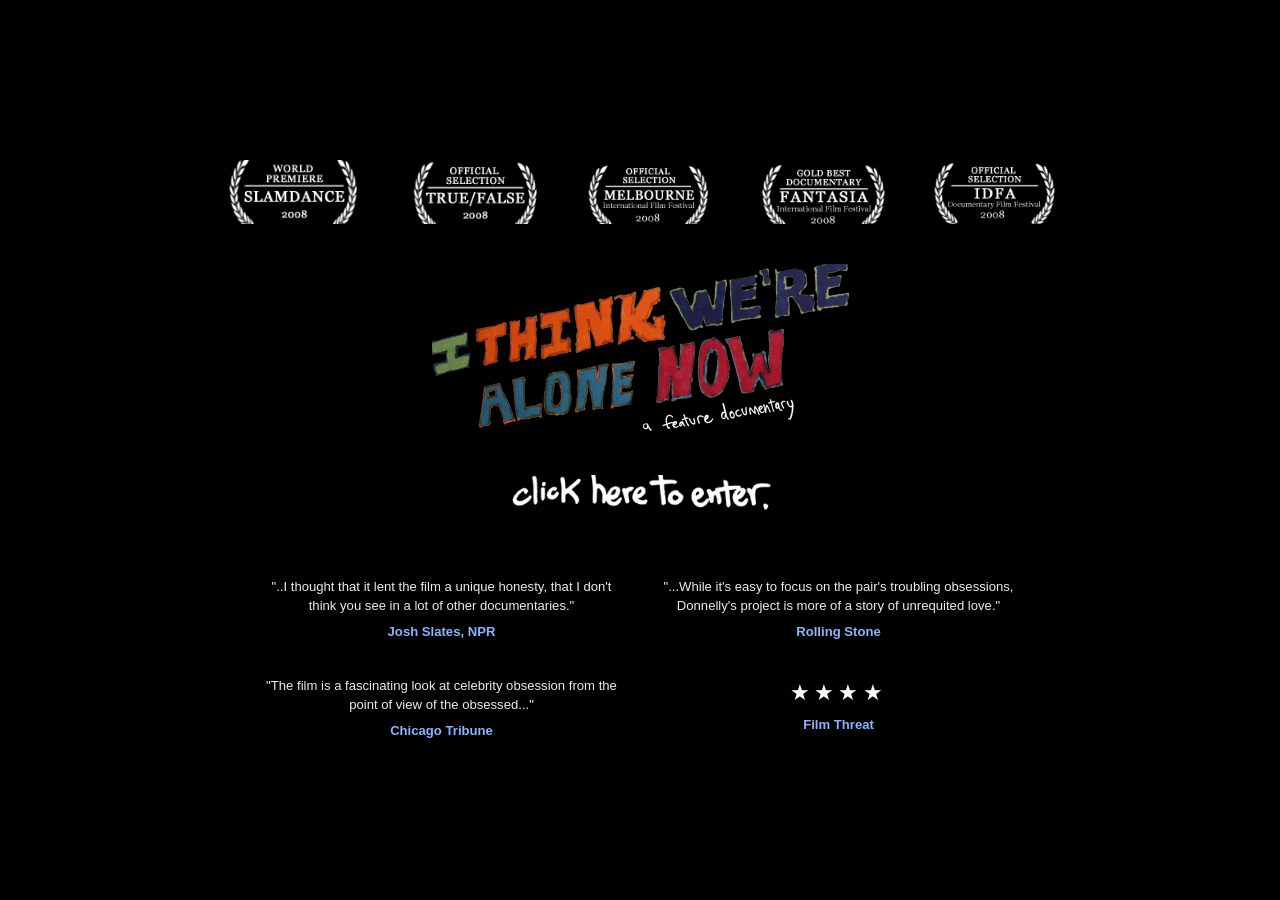
<file: index.html>
<html>
<head>
    <meta name="viewport" content="width=device-width, initial-scale=1" />
<title>I Think We're Alone Now Documentary</title>
<meta http-equiv="Content-Type" content="text/html; charset=iso-8859-1">
<meta name="keywords" content="movie, documentary, tiffany, pop, singer, stalker, obsession">
    <link href="css/responsive.css" media="screen" rel="Stylesheet" type="text/css" />
    <style>
      /* Splash page: rebuilt as a responsive stack so it reads well on any
         screen — awards across the top, logo in the middle, reviews at the
         bottom. The laurel and logo graphics are sliced from the original
         splash image; reviews are set as live text. */
      html, body { margin: 0; padding: 0; }
      body.splash {
        background: #000;
        color: #fff;
        font-family: Verdana, Geneva, Arial, Helvetica, sans-serif;
        min-height: 100vh;
        min-height: 100dvh;
        display: flex;
        flex-direction: column;
        align-items: center;
        justify-content: center;
        padding: clamp(24px, 5vw, 56px) 16px;
        box-sizing: border-box;
      }
      .splash-inner {
        width: 100%;
        max-width: 960px;
        display: flex;
        flex-direction: column;
        align-items: center;
        gap: clamp(22px, 4.5vh, 48px);
      }
      /* Awards — horizontal row across the top */
      .awards {
        display: flex;
        flex-wrap: wrap;
        justify-content: center;
        align-items: center;
        gap: clamp(8px, 1.6vw, 16px);
      }
      .awards img { height: clamp(50px, 6.2vw, 64px); width: auto; }
      /* Logo */
      .logo { display: block; line-height: 0; }
      .logo img { width: 100%; max-width: 440px; height: auto; }
      /* Enter call-to-action */
      .enter { display: block; line-height: 0; transition: opacity .15s ease; }
      .enter:hover { opacity: .8; }
      .enter img { width: 100%; max-width: 300px; height: auto; }
      /* Reviews — set as live text at the bottom */
      .reviews {
        display: grid;
        grid-template-columns: repeat(2, minmax(0, 1fr));
        gap: clamp(16px, 3vw, 34px);
        width: 100%;
        max-width: 760px;
      }
      .reviews blockquote {
        margin: 0;
        font-size: .82rem;
        line-height: 1.5;
        color: #ececec;
        text-align: center;
      }
      .reviews .stars { font-size: 1.4rem; letter-spacing: .18em; color: #fff; }
      .reviews cite {
        display: block;
        margin-top: .45em;
        font-style: normal;
        font-weight: bold;
        color: #8ab4ff;
      }
      @media (max-width: 560px) {
        /* Keep all five awards in a single horizontal row across the top */
        .awards { flex-wrap: nowrap; gap: 5px; }
        .awards img { height: auto; width: calc((100% - 20px) / 5); }
        .reviews { grid-template-columns: 1fr; max-width: 420px; gap: 20px; }
      }
    </style>
</head>
<body class="splash" bgcolor="#000000">
<div class="splash-inner">

  <div class="awards">
    <img src="images/splash/award1_slamdance.png" alt="World Premiere — Slamdance 2008" />
    <img src="images/splash/award2_truefalse.png" alt="Official Selection — True/False 2008" />
    <img src="images/splash/award3_melbourne.png" alt="Official Selection — Melbourne International Film Festival 2008" />
    <img src="images/splash/award4_fantasia.png" alt="Gold Best Documentary — Fantasia International Film Festival 2008" />
    <img src="images/splash/award5_idfa.png" alt="Official Selection — IDFA Documentary Film Festival 2008" />
  </div>

  <a class="logo" href="news.html"><img src="images/splash/logo.png" alt="I Think We're Alone Now — a feature documentary" /></a>

  <a class="enter" href="news.html"><img src="images/splash/enter.png" alt="Click here to enter" /></a>

  <div class="reviews">
    <blockquote>"..I thought that it lent the film a unique honesty, that I don't think you see in a lot of other documentaries."<cite>Josh Slates, NPR</cite></blockquote>
    <blockquote>"...While it's easy to focus on the pair's troubling obsessions, Donnelly's project is more of a story of unrequited love."<cite>Rolling Stone</cite></blockquote>
    <blockquote>"The film is a fascinating look at celebrity obsession from the point of view of the obsessed..."<cite>Chicago Tribune</cite></blockquote>
    <blockquote><span class="stars">&#9733;&#9733;&#9733;&#9733;</span><cite>Film Threat</cite></blockquote>
  </div>

</div>
</body>
</html>
</file>
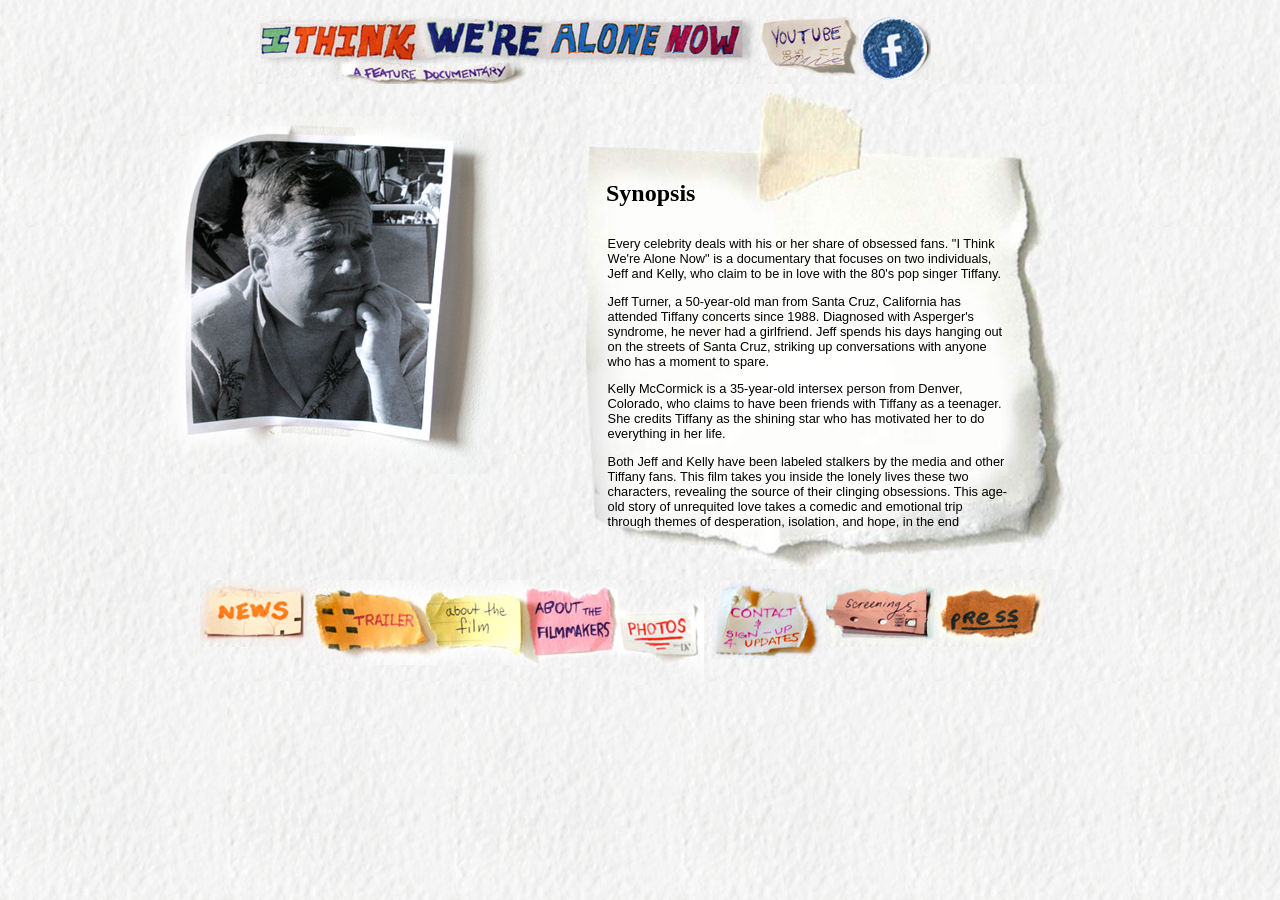
<file: aboutfilm.htm>
<!DOCTYPE html
PUBLIC "-//W3C//DTD XHTML 1.0 Strict//EN" 
"http://www.w3.org/TR/xhtml1/DTD/xhtml1-strict.dtd">
<html xmlns="http://www.w3.org/1999/xhtml" xml:lang="en" lang="en">
  <head>
    <meta name="viewport" content="width=device-width, initial-scale=1" />
    <link href="css/base.css" media="screen" rel="Stylesheet" type="text/css" />
    <title>I Think We're Alone Now - A feature Documentary</title>
      <link href="css/responsive.css" media="screen" rel="Stylesheet" type="text/css" />
</head>
 	
<body>
<h1>I Think We're Alone Now - a Feature Documentary</h1>
<ul id="social">
  <li><a href="http://youtube.com/itwanfilm" id="youtube">youtube</a></li>
  <li><a href="http://www.facebook.com/pages/I-THINK-WERE-ALONE-NOW/84271856124?ref=ts" id="myspace">myspace</a></li></ul>
<div id="left">
<img src="images/about.jpg" alt="about" width="339" height="358" />
</div>
<div id="right">

<h2>Synopsis</h2>
<div id="scroll">
<p>
Every celebrity deals with his or her share of obsessed fans. "I Think We're Alone Now" is a documentary that focuses on two individuals, Jeff and Kelly, who claim to be in love with the 80's pop singer Tiffany. </p>
<p>Jeff Turner, a 50-year-old man from Santa Cruz, California has attended Tiffany concerts since 1988. Diagnosed with Asperger's syndrome, he never had a girlfriend. Jeff spends his days hanging out on the streets of Santa Cruz, striking up conversations with anyone who has a moment to spare. </p>
    <p>Kelly McCormick is a 35-year-old intersex person from Denver, Colorado, 
      who claims to have been friends with Tiffany as a teenager. She credits 
      Tiffany as the shining star who has motivated her to do everything in her 
      life. </p>
<p>Both Jeff and Kelly have been labeled stalkers by the media and other Tiffany fans. This film takes you inside the lonely lives these two characters, revealing the source of their clinging obsessions. This age-old story of unrequited love takes a comedic and emotional trip through themes of desperation, isolation, and hope, in the end showing that having something, or someone, to believe in can be more powerful than anything reality has to offer. </p>

</div>
</div>

<div id="navcontainer">
<ul id="navlist">
<li><a href="news.html" class="news" >News</a></li>
<li><a href="trailer.htm" class="trailer">Trailer</a></li>
<li><a href="aboutfilm.htm" class="aboutfilm">About the Film</a></li>
<li><a href="aboutmakers.htm" class="aboutmakers">About The Filmmakers</a></li>
<li><a href="photos.htm" class="photos">Photos</a></li>
<li><a href="updates.htm" class="updates">Sign up for Updates</a></li>
<li><a href="screenings.htm" class="screenings">Screenings</a></li>
<li><a href="press.htm" class="press">Press</a></li>
</ul></div>



</body>

</html>
</file>
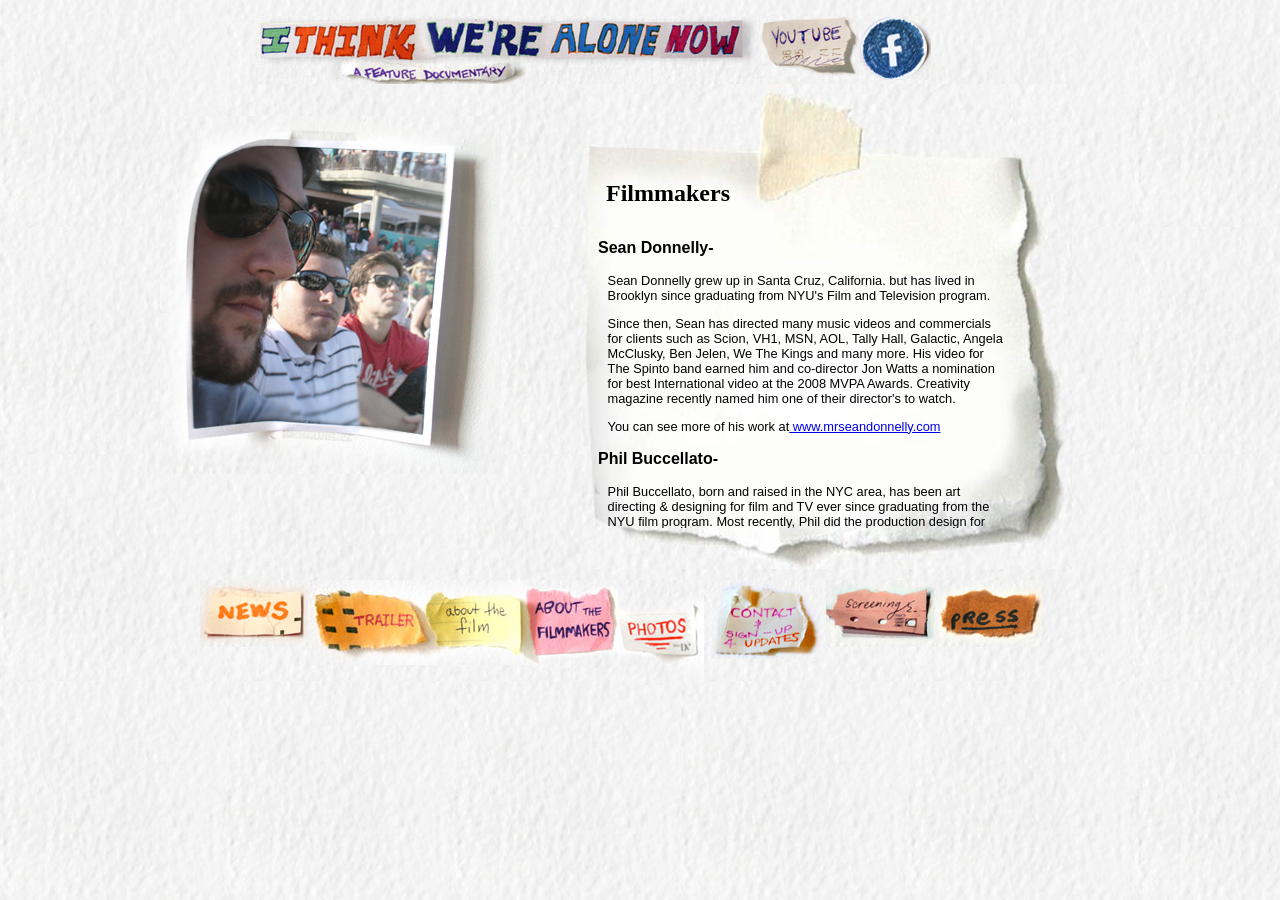
<file: aboutmakers.htm>
<!DOCTYPE html
PUBLIC "-//W3C//DTD XHTML 1.0 Strict//EN" 
"http://www.w3.org/TR/xhtml1/DTD/xhtml1-strict.dtd">
<html xmlns="http://www.w3.org/1999/xhtml" xml:lang="en" lang="en">
  <head>
    <meta name="viewport" content="width=device-width, initial-scale=1" />
    <link href="css/base.css" media="screen" rel="Stylesheet" type="text/css" />
    <title>I Think We're Alone Now - A feature Documentary</title>
      <link href="css/responsive.css" media="screen" rel="Stylesheet" type="text/css" />
</head>
 	
<body>
<h1>I Think We're Alone Now - a Feature Documentary</h1>
<ul id="social">
  <li><a href="http://youtube.com/itwanfilm" id="youtube">youtube</a></li>
  <li><a href="http://www.facebook.com/pages/I-THINK-WERE-ALONE-NOW/84271856124?ref=ts" id="myspace">myspace</a></li></ul>
<div id="left">
<img src="images/filmmakers.jpg" alt="Film Makers" width="339" height="358" />
</div>
<div id="right">
<h2>Filmmakers</h2>
<div id="scroll"><p></p>
<h3>Sean Donnelly-</h3>
<p>
Sean Donnelly grew up in Santa Cruz, California. but has lived in Brooklyn since graduating from NYU's Film and Television program. </p>
<p>Since then, Sean has directed many music videos and commercials for clients such as Scion, VH1, MSN, AOL, Tally Hall, Galactic, Angela McClusky, Ben Jelen, We The Kings and many more. His video for The Spinto band earned him and co-director Jon Watts a nomination for best International video at the 2008 MVPA Awards. Creativity magazine recently named him one of their director's to watch.</p>
<p>You can see more of his work at<a href="http://www.mrseandonnelly.com" target="http://www.mrseandonnelly.com"> www.mrseandonnelly.com</a></p>
<h3>Phil Buccellato-</h3>
<p>
Phil Buccellato, born and raised in the NYC area, has been art directing & designing for
film and TV ever since graduating from the NYU film program. Most recently, Phil did the production design for several music videos, a documentary feature
about musician Arthur Russell, and a Serbian feature film featuring Cyndi
Lauper. Additionally he has also worked in the art department for such films as Wes Anderson's, Darjeeling Limited,
and Charlie Kaufman's, Synecdoche New York. Phil worked under
designer Mark Friedberg on both of these films.</p>
<p>
Phil also runs a small multimedia production company based out of NYC,
called Greener Media. It is through <a href="http://www.greenermedia.com" target="http://www.greenermedia.com">Greener Media</a>, where Phil works on
various documentary projects. This past September 2007, a feature doc
that Phil shot for director Jon Fletcher, won best documentary at the
Boston Film Festival.</p>


<h3>Jordy Cohen-</h3>
<p>
Jordy Cohen, AKA "Breezy Jordy" is originally from Santa Cruz, CA.
It is in Santa Cruz where Jordy met Sean Donnelly in 1995. Ever since
8th grade, Jordy and Sean have been collaborating on film projects to
this day.</p>
<p>
He currently resides in San Francisco where he works at a law firm
while DJ'ing on the side.</p>

<h3>Credits</h3>
<dt>Director</dt> <dd>Sean Donnelly</dd>

<dt>Producers</dt>  <dd>Sean Donnelly, Jordy Cohen, & Phil Buccellato</dd>

<dt>Cinematography</dt>  <dd>Phil Buccellato</dd>

<dt>Additional camera</dt> 
    <dd>Eugene Park, Sean Donnelly, Jordy Cohen and Ariel Schulman</dd>

<dt>Sound</dt>  <dd>Charlie Tighe</dd>

<dt>Editors</dt>  <dd>Sean Donnelly & Phil Buccellato</dd>

<dt>Assistant editor</dt><dd> Dave Reaves</dd>

<dt>Music</dt>  
    <dd>Alessandro Minoli, Dan Wholey, Malcolm Francis, Cyrus Shahmir, Calvin 
      Lam, Palo Colorado, Josh Neumann, Sean Bones</dd>

<dd>Music Clearance Popular Beat Combo / AKMP</dd>





</div>
</div>

<div id="navcontainer">
<ul id="navlist">
<li><a href="news.html" class="news" >News</a></li>
<li><a href="trailer.htm" class="trailer">Trailer</a></li>
<li><a href="aboutfilm.htm" class="aboutfilm">About the Film</a></li>
<li><a href="aboutmakers.htm" class="aboutmakers">About The Filmmakers</a></li>
<li><a href="photos.htm" class="photos">Photos</a></li>
<li><a href="updates.htm" class="updates">Sign up for Updates</a></li>
<li><a href="screenings.htm" class="screenings">Screenings</a></li>
<li><a href="press.htm" class="press">Press</a></li>
</ul></div>



</body>

</html>
</file>
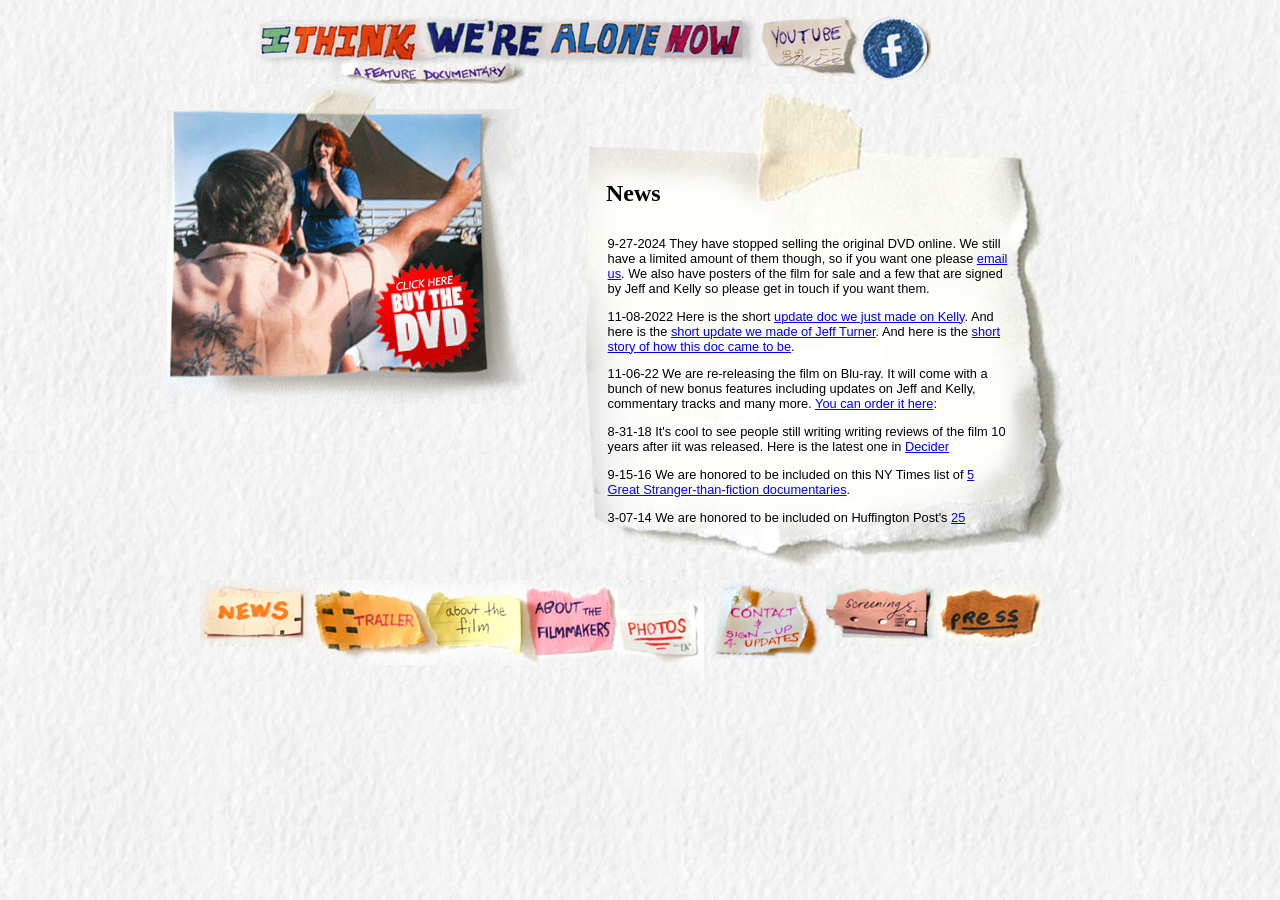
<file: news.html>
<!DOCTYPE html
PUBLIC "-//W3C//DTD XHTML 1.0 Strict//EN" 
"http://www.w3.org/TR/xhtml1/DTD/xhtml1-strict.dtd">
<html xmlns="http://www.w3.org/1999/xhtml" xml:lang="en" lang="en">
  <head>
    <meta name="viewport" content="width=device-width, initial-scale=1" />
    <link href="css/base.css" media="screen" rel="Stylesheet" type="text/css" />
    <title>I Think We're Alone Now - A feature Documentary</title>
      <link href="css/responsive.css" media="screen" rel="Stylesheet" type="text/css" />
</head>
 	
<body>
<h1><a href="index.html">I Think We're Alone Now - a Feature Documentary</a></h1>
<ul id="social">
  <li><a href="http://youtube.com/itwanfilm" target="http://youtube.com/itwanfilm" id="youtube">youtube</a></li>
  <li><a href="http://www.facebook.com/pages/I-THINK-WERE-ALONE-NOW/84271856124?ref=ts" target="http://www.myspace.com/ithinkwerealonenow" id="myspace">myspace</a></li>
</ul>
<div id="social">
<li><a href="https://vinegarsyndrome.com/products/i-think-were-alone-now" target="https://vinegarsyndrome.com/products/i-think-were-alone-now" id="buydvd">buydvd</a></li>
</div>
<div id="right">
  <h2>News</h2>
  <div id="scroll">
   
    <p>9-27-2024 They have stopped selling the original DVD online. We still have a limited amount of them though, so if you want one please <a href="mailto:support@awesomeandmodest.com">email us</a>. We also have posters of the film for sale and a few  that are signed by Jeff and Kelly so please get in touch if you want them.&nbsp; &nbsp; &nbsp; &nbsp; &nbsp; &nbsp; &nbsp; &nbsp; &nbsp;&nbsp;</p>
    <p>11-08-2022 Here is the short <a href="https://youtu.be/MPd8vl0YFkU" target="https://youtu.be/MPd8vl0YFkU">update doc we just made on Kelly</a>. And here is the <a href="https://www.youtube.com/watch?v=sDd3c4tQntc&t=137s&ab_channel=DurtySean">short update we made of Jeff Turner</a>. And here is the <a href="https://www.youtube.com/watch?v=_GmUJ4Vj8xE&t=20s&ab_channel=DurtySean">short story of how this doc came to be</a>.</p>
<p>11-06-22 We are re-releasing the film on Blu-ray. It will come with a bunch of new bonus features including updates on Jeff and Kelly, commentary tracks and many more. <a href="https://vinegarsyndrome.com/products/i-think-were-alone-now?variant=40430488977450&fbclid=IwAR2GaoQOwbdGudHM1TjvD9yds6DelRWcWwx2Ipv9Is6kPSORPo2f1Sgzx7s" target="https://vinegarsyndrome.com/products/i-think-were-alone-now?variant=40430488977450&fbclid=IwAR2GaoQOwbdGudHM1TjvD9yds6DelRWcWwx2Ipv9Is6kPSORPo2f1Sgzx7s">You can order it here</a>:</p>
    <p>8-31-18 It's cool to see people still writing writing reviews of the film 10 years after iit was released. Here is the latest one in <a href="https://decider.com/2018/08/31/i-think-were-alone-now-documentary-review/">Decider</a></p>
   <p>9-15-16 We are honored to be included on this NY Times list of <a href="https://www.nytimes.com/2016/09/15/t-magazine/entertainment/high-maintenance-katja-blichfeld-ben-sinclair-favorite-documentaries.html;">5 Great Stranger-than-fiction documentaries</a>. </p>
	   <p>3-07-14 We are honored to be included on Huffington Post's <a href="https://www.huffingtonpost.com/2014/02/18/art-documentaries-netflix_n_4809419.html">25 Documentarires Every Arts and Culture Lover Needs to Watch Right Now </a></p>
  
  
  	<p>7-30-11 We do not update this site too often these days. <a href="http://www.facebook.com/home.php?#!/pages/I-THINK-WERE-ALONE-NOW/84271856124" target="https://www.facebook.com/itwanfilm/">Please &quot;Like&quot; our Facebook page</a> if you want to be kept up to date. </p>
 	<p>7-26-11 Sean and Phil made a <a href="http://www.vimeo.com/26589739" target="http://www.vimeo.com/26589739">music video starring Preston B Nichols for Dan Wholey</a>. </p>
  	<p>7-23-11 Jeff was the star of a<a href="http://vimeo.com/26423701" target="http://vimeo.com/26423701"> music video for The Teddybears featuring Cee-lo and The B52's</a>, directed by Zach Shields.</p>
  	<p>1-19-11 Watch <a href="http://www.youtube.com/watch?v=MZ_exrakTbs&amp;feature=player_embedded" target="http://www.youtube.com/watch?v=MZ_exrakTbs&amp;feature=player_embedded">Jeff turner promote the release of the DVD here</a>. The DVD is no longer available at most places online, but we have some of them still so if you want to order one, send me an email. </p>
     	<p>1-03-11 Rich at <a href="http://fourfour.typepad.com/fourfour/2011/01/neglected-in-10-the-i-think-were-alone-now-commentaries.html#more" target="http://fourfour.typepad.com/fourfour/2011/01/neglected-in-10-the-i-think-were-alone-now-commentaries.html#more">the Four Four blog just reviewed Jeff and Kelly's commentary tracks</a> from the DVD. </p>
        <p>12-07-10 We've recently been featured on <a href="http://twitter.com/davenavarro6767/status/6646957430804480" target="http://twitter.com/davenavarro6767/status/6646957430804480">Dave Navarro's Twitter</a>, <a href="http://itunes.apple.com/us/podcast/uhh-yeah-dude/id124043755" target="http://itunes.apple.com/us/podcast/uhh-yeah-dude/id124043755">The uhh yeah dude podcast</a>,<a href="http://podcasts.gunaxin.com/the-gunaxin-show-episode-42/75293" target="http://podcasts.gunaxin.com/the-gunaxin-show-episode-42/75293"> The Gunaxin Podcast</a>, and on <a href="http://www.ifc.com/news/2010/10/disc-covering-i-think-were-alo.php" target="http://www.ifc.com/news/2010/10/disc-covering-i-think-were-alo.php">the IFC  site</a>. </p>
  	<p>8-29-10 Our DVD will be released in the US, Canada, Australia, Europe and Japan on August 31st. <a href="http://www.seeofsound.com/p.php?s=MVD5031D" target="http://www.seeofsound.com/p.php?s=MVD5031D">You can order it here now</a>. </p>
  	<p>6-04-10 You can download the film from the <a href="http://itunes.apple.com/WebObjects/MZStore.woa/wa/viewMovie?id=363107332&amp;s=143444" target="http://itunes.apple.com/WebObjects/MZStore.woa/wa/viewMovie?id=363107332&amp;s=143444">Itunes store in the UK</a>. It will be available in August in most other countries. </p>
  	<p>3-08-10 The film is now <a href="http://www.amazon.co.uk/Think-Were-Alone-Now-DVD/dp/B002UTVNXC/ref=sr_1_1?ie=UTF8&amp;s=dvd&amp;qid=1266948871&amp;sr=1-1" target="http://www.amazon.co.uk/Think-Were-Alone-Now-DVD/dp/B002UTVNXC/ref=sr_1_1?ie=UTF8&amp;s=dvd&amp;qid=1266948871&amp;sr=1-1">available on DVD</a> in the UK. It will be available for download on the UK Itunes store on March 15th. </p>
  	<p>3-04-10 <a href="http://www.viceland.com/blogs/en/2010/03/04/i-think-were-obsessed-now/" target="http://www.viceland.com/blogs/en/2010/03/04/i-think-were-obsessed-now/">VICE Magazine interviewed Sean</a> about the film.</p>
  	<p>2-25-10 The DVD is <a href="http://www.netflix.com/WiMovie/I_Think_We_re_Alone_Now/70123024?strackid=52e967ca3e05abe2_0_srl&amp;strkid=1149584517_0_0&amp;trkid=438381" target="http://www.netflix.com/WiMovie/I_Think_We_re_Alone_Now/70123024?strackid=52e967ca3e05abe2_0_srl&amp;strkid=1149584517_0_0&amp;trkid=438381">now listed on Netflix</a>. Feel free to save it to you queue.</p>
  	<p>2-23-10 The DVD will be released in the UK on March 8th. You can <a href="http://www.amazon.co.uk/Think-Were-Alone-Now-DVD/dp/B002UTVNXC/ref=sr_1_1?ie=UTF8&amp;s=dvd&amp;qid=1266948871&amp;sr=1-1" target="http://www.amazon.co.uk/Think-Were-Alone-Now-DVD/dp/B002UTVNXC/ref=sr_1_1?ie=UTF8&amp;s=dvd&amp;qid=1266948871&amp;sr=1-1">pre-order it on Amazon now</a>. </p>
  	<p>2-11-10 <a href="http://fourfour.typepad.com/fourfour/2010/02/completely-obsessed.html" target="http://fourfour.typepad.com/fourfour/2010/02/completely-obsessed.html">Rich Juzwiak from Four Four </a>just wrote a long piece on the film. </p>
  	<p>9-14-09 The film is screening at the <a href="http://www.raindance.co.uk/site/feature-films-2009" target="http://www.raindance.co.uk/site/feature-films-2009">Raindance Film Festival</a> in London on Thursday, October 6th at 8:00</p>
  	<p>8-08-09 We  have about 20 Bonus Feature DVD's left. If you want to buy one they are $7, and it contains 14 clips that aren't in the film.</p>
  	<p>8-06-09 The film will be screening twice at the end of August at <a href="http://www.frightfest.co.uk/frightfestfilms.html" target="http://www.frightfest.co.uk/frightfestfilms.html">FrightFest</a> in London.</p>
  	<p>4-14-09 We have created a <a href="http://www.facebook.com/pages/I-THINK-WERE-ALONE-NOW/84271856124" target="http://www.facebook.com/pages/I-THINK-WERE-ALONE-NOW/84271856124">Facebook page here</a> that you may become a fan of.</p>
  	<p>4-10-09 We were accepted to the <a href="http://www.raindance.co.uk/site/independent-film-festival-2009" target="http://www.raindance.co.uk/site/independent-film-festival-2009">Raindance Film Festival</a> in London which goes down September 30 - October 11.</p>
  	<p>3-19-09 We have two upcoming screenings in <a href="http://www.shiny-object.com/screenings/" target="http://www.shiny-object.com/screenings/"> Sacramento</a> and <a href="http://www.bostonundergroundfilmfestival.com/" target="http://www.bostonundergroundfilmfestival.com/"> Boston.</a> </p>
  	<p>1-04-09 We caught up with Jeff recently to hear his side of the Alyssa 
      Milano story. You can <a href="http://www.youtube.com/itwanfilm" target="http://www.youtube.com/itwanfilm">watch 
      it here</a>. </p>
    <p>1-02-09 The film will be playing at <a href="http://www.bigskyfilmfest.org/" target="http://www.bigskyfilmfest.org/">The 
      Big Sky Documentary Film Festival</a> on Feb 17 at 11:15 pm. </p>
    <p>12-31-08 <a href="http://blogs.amctv.com/horror-hacker/2008/12/top-ten-horror-movies-2008.php" target="http://blogs.amctv.com/horror-hacker/2008/12/top-ten-horror-movies-2008.php">AMC 
      ranked our film as the 5th best horror film of 2008</a>. In other list news, 
      we made 2 <a href="http://blog.originalalamo.com/2009/01/06/alamo-programmers-top-ten-list-2008/" target="http://blog.originalalamo.com/2009/01/06/alamo-programmers-top-ten-list-2008/">Alamo 
      programmers top ten lists</a> and Nicolas Plamondon, a talented Canadian 
      artist, ranked us as her <a href="http://portfolionico.canalblog.com/" target="http://portfolionico.canalblog.com/">second 
      favorite film of 2008</a>.</p>
    <p>12-13-08 Jeff has been in <a href="http://news.yahoo.com/s/eonline/20081206/en_top_eo/72074" target="http://news.yahoo.com/s/eonline/20081206/en_top_eo/72074">the 
      news</a> lately because Alyssa Milano allegedly filed a restraining order 
      against him after he walked up to her house. They did a story on Access 
      Hollywood a few days ago and used a lot of clips from our film. You can 
      <a href="http://www.accesshollywood.com/access-investigates-celebrity-stalkers_video_872021" target="http://www.accesshollywood.com/access-investigates-celebrity-stalkers_video_872021">watch 
      it here</a>.</p>
  	<p>11-08-08 The will screen tonight at the <a href="http://www.winnipegfilmgroup.com/cinematheque/gimme_some_truth_i_think_we_re_alone_now.aspx" target="http://www.winnipegfilmgroup.com/cinematheque/gimme_some_truth_i_think_we_re_alone_now.aspx">Winnipeg Film Group's Cinematheque</a> in Canada.</p>
  	<p>11-05-08 We just got a write up in <a href="http://www.variety.com/review/VE1117938926.html?categoryid=31&amp;cs=1" target="http://www.variety.com/review/VE1117938926.html?categoryid=31&amp;cs=1">Variety</a>. </p>
  	<p>11-04-08 Our film will play at the <a href="http://www.bostonundergroundfilmfestival.com/" target="http://www.bostonundergroundfilmfestival.com/">Boston Underground Film Festival</a> in March of 2009.</p>
  	<p>9-30-08 We are very pleased to announce that we have been accepted into the 2008 <a href="http://idfa.nl/en" target="http://idfa.nl/en">International Documentary Festival in Amsterdam</a>. </p>
  	<p>9-29-08 We have updated the <a href="press.htm">press section</a> with many new reviews and articles on the film.</p>
  	<p>9-17-08 From now until September 20th you can stream our film online for 
      free at the <a href="http://www.fantasticfest.com/sites/fantasticfest/online/" target="http://www.fantasticfest.com/sites/fantasticfest/online/">Fantastic 
      Fest site</a>. We just got a write up from <a href="http://www.cinematical.com/2008/09/17/watch-this-tiffany-stalkers-and-the-dark-side-of-fandom/" target="http://www.cinematical.com/2008/09/17/watch-this-tiffany-stalkers-and-the-dark-side-of-fandom/">Cinematical</a> 
      and have a feature article in the current issue of <a href="http://www.7x7sf.com/arts_entertainment/film/27289454.html" target="http://www.7x7sf.com/arts_entertainment/film/27289454.html">7x7 
      magazine</a> out of San Francisco. </p>
    <p>9-06-08 We will start selling Bonus Feature DVD's for $7 at our screenings. 
      (The DVD's do not contain the feature film, JUST 12 different bonus clips. 
      We are still working on putting out the actual film, please be patient.) 
      Soon we will set up an online store and sell T-Shirts as well. In the meantime, 
      if you want a shirt and/or a DVD you can email us at support@awesomeandmodest.com</p>
    <p>9-05-08 Sean will be heading to Austin, Texas for this year's <a href="http://www.fantasticfest.com/" target="http://www.fantasticfest.com/">Fantastic 
      Fest</a> in a little bit. <a href="http://fantasticfest.bside.com/2008/films/ithinkwerealonenow_fantasticfest2008;jsessionid=71031284C093818A0E3A2DD4630EDD49" target="http://fantasticfest.bside.com/2008/films/ithinkwerealonenow_fantasticfest2008;jsessionid=71031284c093818a0e3a2dd4630edd49">The 
      film</a> will screen at 1:50 PM on Saturday, September 20th and then again 
      at 4:40 PM on Monday, September 22nd. Right after that, the film will play 
      at the <a href="http://www.sidewalkfest.com/" target="http://www.sidewalkfest.com/">Sidewalk 
      Festival</a> in Birmingham, Alabama. In other news, we recently got a <a href="http://efilmcritic.com/review.php?movie=17314" target="http://efilmcritic.com/review.php?movie=17314">4 
      star review from EFilmCritic</a>.</p>
    <p>7-25-08 We just got back from the Fantasia Film Festival in Montreal and 
      had a great time. We won the gold <a href="http://www.fantasiafest.com/2008/en/news/release.php?id=107" target="http://www.fantasiafest.com/2008/en/news/release.php?id=107">audience 
      award</a> for best documentary there. In other news, the film was just accepted 
      to <a href="http://sfindie.com/" target="http://sfindie.com/">SF Indie's 
      Doc Week</a> which happens Oct 10-23, and will play in Berkeley after that.. 
    </p>
    <p>7-21-08 We got 4 stars and a review from <a href="http://filmthreat.com/index.php?section=reviews&Id=11112" target="http://filmthreat.com/index.php?section=reviews&amp;id=11112">Film 
      Threat</a>.</p>
    <p>7-05-08 The film will screen on the 15th and 17th of July at the <a href="http://www.fantasiafest.com/2008/" target="http://www.fantasiafest.com/2008/">Fantasia 
      Film Festival</a> in Montreal Canada. Sean and Phil will be there to answer 
      questions. Next it will play at the <a href="http://www.nzff.co.nz/" target="http://www.nzff.co.nz/">New 
      Zealand International Film Festivals</a> on July 23, July 26, July 30 and 
      August 2, where we will unfortunately not be in attendance. Check the <a href="screenings.htm" target="screenings.htm">screenings</a> 
      page for more information. </p>
    <p>6-13-08 We have just been invited to screen at <a href="http://www.fantasticfest.com/" target="http://www.fantasticfest.com/">Fantastic 
      Fest</a> in Austin, Texas, the largest genre film festival in America. It 
      happens September 18-25.</p>
    <p>6-9-08 We got a review on <a href="http://twitchfilm.net/site/view/i-think-were-alone-now-review" target="http://twitchfilm.net/site/view/i-think-were-alone-now-review">Twitchfilm.net</a>.</p>
    <p>5-20-08 Our film will play at the <a href="http://www.nzff.co.nz/" target="http://www.nzff.co.nz/">New 
      Zealand International Film Festivals</a>. It will play in Auckland and Wellington 
      from July 11th - August 3rd.</p>
    <p>5-12-08 We have a new clip up on our youtube page of <a href="http://www.youtube.com/watch?v=u65PwuEHfGU">Jeff 
      Turner answering questions at the Cinequest Film Festival</a> in San Jose, 
      California in March.</p>
    <p>5-7-08 We are pleased to announce our acceptance into the <a href="http://www.melbournefilmfestival.com.au/" target="http://www.melbournefilmfestival.com.au/">Melbourne 
      Film Festival </a>in Australia. We are screening on May 24th at the <a href="http://www.insideout.on.ca/18Annual/" target="http://www.insideout.on.ca/18annual/">Inside 
      Out Gay and Lesbian Film Festival</a> in Toronto. You can check the screenings 
      page for more information.</p>
    <p>5-4-08 Jeff Turner was spotted on late night TV on the <a href="http://www.youtube.com/watch?v=B0S0olKesz0" target="http://www.youtube.com/watch?v=b0s0olkesz0">Jimmy 
      Kimmel show</a>. He was visiting Tiffany at the Hollywood Collectors & Celebrities 
      Show in Los Angeles. He is featured in the middle and at the end of the 
      clip.</p>
    <p>4-23-08 Tune in to <a href="http://www.signalradio.org/" target="http://www.signalradio.org/">The 
      Signal</a> on NPR this Friday the 25th at noon for an on air interview with 
      Sean about the film. If you are in Canada, you can see Sean on <a href="http://www.mtv.ca/mtvlive/community/index.jhtml" target="http://www.mtv.ca/mtvlive/community/index.jhtml">MTV 
      Live</a> on Friday the 30th. The local Toronto paper, <a href="http://www.eyeweekly.com/music/streetspirit/article/25350" target="http://www.eyeweekly.com/music/streetspirit/article/25350">Eye 
      Weekly, just</a> <a href="http://www.eyeweekly.com/music/streetspirit/article/25350" target="http://www.eyeweekly.com/music/streetspirit/article/25350">wrote 
      a review of the film</a>.</p>
    <p>4-16-08 On April 30th at 9:30 pm, the film will play at the <a href="http://overthetopfest.com/" target="http://overthetopfest.com/">Over 
      The Top Fest</a> in Toronto, Canada. You can buy <a href="http://ticketscene.ca/detail.php?id=308&PHPSESSID=d1fd758a93aae3b99e5201233b8a7b9e" target="http://ticketscene.ca/detail.php?id=308&amp;phpsessid=d1fd758a93aae3b99e5201233b8a7b9e">tickets 
      here</a>. Sean will be there for a Q + A following the screening. Next, 
      the film will go on to play at the <a href="http://md-filmfest.com/films.cfm" target="http://md-filmfest.com/films.cfm">Maryland 
      Film Festival</a> on May 3rd + 4th. Sean will also be on a panel there on 
      May 2nd at 2 PM to discuss documentary ethics. </p>
    <p>3-30-2008 Time for some Florida Film Festival news. Sean will be interviewed 
      at around 6:20 AM on Monday the 31st on the Scott and Erica Morning show 
      on <a href="http://www.mix1051.com/pages/85046.php" target="http://www.mix1051.com/pages/85046.php">MIX 
      105.1 in Orlando</a>. The film got 4 stars from the <a href="http://www.orlandoweekly.com/features/story.asp?id=12247" target="http://www.orlandoweekly.com/features/story.asp?id=12247">Orlando 
      Weekly</a>. Sean and Phil will be at the screening on April 1st at the Enzian 
      Theater. </p>
    <p>3-4-2008 We just got back from True/False and had an amazing time. Sean 
      was on a panel called &quot;Me and My Shadow&quot; about balancing the relationship 
      between director and subject. The panel was hosted by AJ Schnack (<a href="http://www.kurtcobainaboutason.com/" target="http://www.kurtcobainaboutason.com/">Kurt 
      Cobain: About a Son</a>), and also featured Cynthia Lester (<a href="http://www.seethrough-films.com/mmg/" target="http://www.seethrough-films.com/mmg/">My 
      Mother's Garden</a>) and Rivkah Beth Medow (<a href="http://www.sonsofagunmovie.com/" target="http://www.sonsofagunmovie.com/">Sons 
      of a Gun</a>). He was also a guest judge on a show called &quot;<a href="http://www.themaneater.com/photos/2008/3/3/49613/" target="http://www.themaneater.com/photos/2008/3/3/49613/">Gimme 
      Truth</a>&quot; alongside David Schisgall (Very Young Girls) and Esther 
      Robinson (The Danny Williams Story). </p>
    <p>3-3-2008 We got an odd comparison to &quot;Zoo&quot; in <a href="vox.jpg" target="vox.jpg">the 
      Missouri Vox</a> and a <a href="metro_blurb.jpg" target="metro_blurb.jpg">small 
      blurb in the San Jose Metro</a>.</p>
    <p>3-1-2008 We just got word that we will be playing at the <a href="http://www.md-filmfest.com/" target="http://www.md-filmfest.com/">Maryland 
      Film Festival</a> during May 1-4. Check back soon for specifics. </p>
    <p>2-14-2008 The film will be playing at the <a href="http://www.cinequest.org/indexCQ.php" target="http://www.cinequest.org/indexcq.php">Cinequest 
      Film Festival</a> in San Jose, California on March 8th at 2 PM at <a href="http://www.cameracinemas.com/index.shtml" target="http://www.cameracinemas.com/index.shtml">The 
      Camera 12 Cinemas</a>. You can <a href="http://www.cinequest.org/event_view.php?eid=452" target="http://www.cinequest.org/event_view.php?eid=452">buy 
      tickets here</a>.</p>
    <p>2-4-2008 We are happy to announce our acceptance into the <a href="http://truefalse.org/" target="http://truefalse.org/">True/False 
      Film Festival</a> in Columbia, Missouri. You can check our <a href="screenings.htm" target="screenings.htm">screenings 
      page</a> for the exact times and venues. The film will also screen at the 
      <a href="http://overthetopfest.com/" target="http://overthetopfest.com/">Over 
      The Top Fest</a> in Toronto on April 30th. </p>
  	<p>2-1-2008 The Santa Cruz Sentinel interviews Sean about the Slamdance experience.  <a href="http://www.santacruzsentinel.com/story.php?storySection=Style&sid=65383" target="http://www.santacruzsentinel.com/story.php?storySection=Style&sid=65383">Read the Article</a></p>
  	<p>1-30-2008 Gary Singh from Metro Newspapers tracked down Jeff Turner and wrote this column based on his experience.  <a href="http://www.metroactive.com/metro/01.23.08/alleys-0804.html" target="http://www.metroactive.com/metro/01.23.08/alleys-0804.html">Read the Column</a></p>
	<p>1-28-2008 We are excited to announce our acceptance into the  <a href="http://www.floridafilmfestival.com/" target="http://www.floridafilmfestival.com/">Florida Film Festival, </a> March 28-April 6. Stay tuned for screening dates.</p>
	<p>1-26-2008 We got a  <a href="http://latimesblogs.latimes.com/sundance/2008/01/slamdance-could.html" target="http://latimesblogs.latimes.com/sundance/2008/01/slamdance-could.html">review in the LA Times.</a></p>
  	<p>1-24-2008 We had our final screening at Slamdance last night, and soon we will make our way to more festivals. Today we are <a href="http://www.gtweekly.com/dreams-never-die" target="http://www.gtweekly.com/dreams-never-die">featured in the Santa Cruz Good Times</a>, a local weekly paper. While at Sundance, Jordy went to a fancy dinner party and made some friends at the press table. <a href="http://www.nydailynews.com/blogs/sundance/2008/01/slamdance-doc-uncovers-the-tif.html" target="http://www.nydailynews.com/blogs/sundance/2008/01/slamdance-doc-uncovers-the-tif.html">He gave an interview to the NY Daily News about the film</a>. </p>
  	<p>1-20-2008 We are <a href="http://www.variety.com/article/VR1117979180.html?categoryId=2472&cs=1" target="http://www.variety.com/article/VR1117979180.html?categoryId=2472&amp;cs=1">mentioned in Variety</a> and Sean was a guest on <a href="http://www.parkcity.tv/" target="http://www.parkcity.tv/">Park City TV</a> this morning to discuss the film. The film premiered to a sold out crowd and went really well. We have one more screening on Wednesday, and will be joined by Doug Hawes, a friend of Jeff Turner's who is featured in the film. </p>
  	<p>1-19-2008 <a href="EWarticle.jpg" target="EWarticle.jpg">We are mentioned  in the new Entertainment Weekly</a>. I would like Tiffany to know that this film is not making fun of anyone, and that we have nothing but respect for her and how she treats her fans. </p>
  	<p>1-11-2008 We are featured in the<a href="http://www.myspace.com/index.cfm?fuseaction=film" target="http://www.myspace.com/index.cfm?fuseaction=film"> 
      film spotlight</a> on Myspace right now.</p>
  	<p>1-10-2008 Our latest clip &quot;<a href="http://youtube.com/watch?v=tMBzGHjaSrw" target="http://youtube.com/watch?v=tmbzghjasrw">Preston 
      B Nichols' sound machine</a>&quot; is a bonus clip that didn't make it into 
      the film. Preston is an old friend of Jeff's, and has written many of his 
      favorite books. In this clip he shows off his sound machine that he built 
      himself. </p>
    <p>1-7-2008 Sean was interviewed on the <a href="http://www.npr.org/blogs/bryantpark/2008/01/i_think_were_alone_now_1.html" target="http://www.npr.org/blogs/bryantpark/2008/01/i_think_were_alone_now_1.html">Bryant 
      Park Project</a> on <a href="http://www.npr.org" target="http://www.npr.org">NPR</a> 
      today. You can listen to the<a href="http://www.npr.org/blogs/bryantpark/2008/01/i_think_were_alone_now_1.html" target="http://www.npr.org/blogs/bryantpark/2008/01/i_think_were_alone_now_1.html"> 
      interview here</a>.</p> 
    <p>1-3-2008 &quot;<a href="http://youtube.com/watch?v=fpnq8kdQ2lQ" target="http://youtube.com/watch?v=fpnq8kdq2lq">Kelly 
      Talks About Being Born an Intersex Person</a>&quot; is now on youtube. In 
      other news, Jordy Cohen, Sean Donnelly, Doug Hawes and Jeff Turner were 
      featured on an hour long episode of Adam Gorightly's <a href="http://www.blogtalkradio.com/Gorightly/2007/12/28/Sean-Donnelly" target="http://www.blogtalkradio.com/gorightly/2007/12/28/sean-donnelly">BlogTalkRadio 
      show</a>. Be warned that it is very long, and Jeff goes very deep into many 
      of his conspiracy theories. For hardcore fans only.</p>
    <p>12-30-2007 &quot;<a href="http://youtube.com/watch?v=Ev7DA3vC-9k" target="http://youtube.com/watch?v=ev7da3vc-9k">Life 
      is like a rowboat...</a>&quot; is up on youtube.</p>
    <p>12-20-2007 Our new clip of the week, &quot;<a href="http://youtube.com/watch?v=SaqWW3I0ybQ" target="http://youtube.com/watch?v=saqww3i0ybq">Kelly's 
      Coma</a>&quot; is on youtube now. In the clip, Kelly talks about a coma 
      that she had and the first time she heard Tiffany. In other news, our <a href="radioedit.mp3" target="radioedit.mp3">radio 
      interivew</a> on WRHU, featuring Jeff Turner, is now up. </p>
    <p>12-15-2007 We have a <a href="http://youtube.com/watch?v=0MxXqF-fgJY" target="http://youtube.com/watch?v=0mxxqf-fgjy">new 
      trailer</a> on youtube. We have decided to release some scenes from the 
      film on youtube each week. We just uploaded our first installment, called 
      &quot;<a href="http://youtube.com/watch?v=hbjrE_6W4ns" target="http://youtube.com/watch?v=hbjre_6w4ns">Jeff 
      talks about past loves</a>.&quot; If you have a youtube account you can 
      subscribe to our videos.</p>
    <p>12-14-2007 <a href="http://slamdance.bside.com/?_view=_filmdetails&filmId=43430239" target="http://slamdance.bside.com/?_view=_filmdetails&amp;filmid=43430239">Tickets 
      are now on sale for our screenings at Slamdance</a>.</p>
    <p>12-13-2007 <a href="http://www.rollingstone.com/rockdaily/index.php/2007/12/13/new-documentary-explores-superfans-obsession-with-tiffany/">We 
      were featured in the Rolling Stone Rock & Roll Daily!</a>.</p>
	<p>12-9-2007 Tune into <a href="http://www.wrhu.org" target="http://www.wrhu.org">WRHU.org</a> at about 12:30am eastern time tonight or 88.7fm if you're in Long Island. We'll be doing an interview with Radio Hofstra University, and we may have a suprise guest!</p>
  <p>12-5-2007 &quot;I Think We're Alone Now&quot; will be premeiring in the documentary competition at the 2008 <a href="http://www.slamdance.com" target="http://www.slamdance.com">Slamdance Film Festival</a> in Park City, Utah. The film will play on Sunday January 20th at 12:30 PM and on Wednesday January 23rd at 9:30 PM. Check the <a href="http://www.slamdance.com" target="http://www.slamdance.com">Slamdance web site</a> for ticket information and screening location.</p>
  <p>11-1-2007 The official "I Think We're Alone Now " website is up. You can stay up to date with the latest news and
  screenings by signing up to receive updates.</p>
</div>
</div>

<div id="navcontainer">
<ul id="navlist">
<li><a href="news.html" class="news" >News</a></li>
<li><a href="trailer.htm" class="trailer">Trailer</a></li>
<li><a href="aboutfilm.htm" class="aboutfilm">About the Film</a></li>
<li><a href="aboutmakers.htm" class="aboutmakers">About The Filmmakers</a></li>
<li><a href="photos.htm" class="photos">Photos</a></li>
<li><a href="updates.htm" class="updates">Sign up for Updates</a></li>
<li><a href="screenings.htm" class="screenings">Screenings</a></li>
<li><a href="press.htm" class="press">Press</a></li>
</ul></div>

<script type="text/javascript">
var gaJsHost = (("https:" == document.location.protocol) ? "https://ssl." : "http://www.");
document.write(unescape("%3Cscript src='" + gaJsHost + "google-analytics.com/ga.js' type='text/javascript'%3E%3C/script%3E"));
</script>
<script type="text/javascript">
var pageTracker = _gat._getTracker("UA-1890158-3");
pageTracker._initData();
pageTracker._trackPageview();
</script>
</body>

</html>
</file>
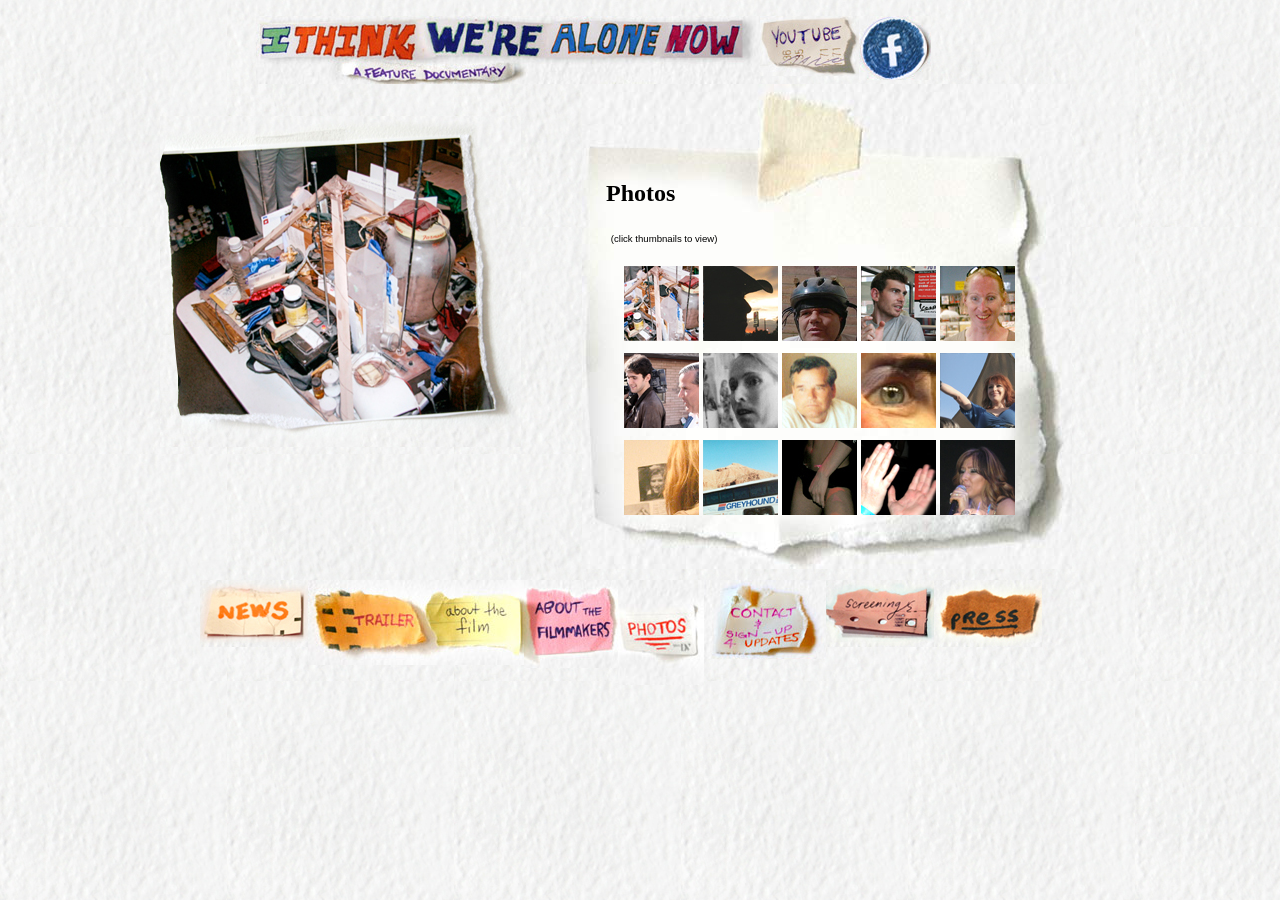
<file: photos.htm>
<!DOCTYPE html
PUBLIC "-//W3C//DTD XHTML 1.0 Strict//EN" 
"http://www.w3.org/TR/xhtml1/DTD/xhtml1-strict.dtd">
<html xmlns="http://www.w3.org/1999/xhtml" xml:lang="en" lang="en">
  <head>
    <meta name="viewport" content="width=device-width, initial-scale=1" />
    <link href="css/base.css" media="screen" rel="Stylesheet" type="text/css" />
<!-- 	  <script src="javascript/lightbox_plus.js" type="text/javascript"></script> -->
    <title>I Think We're Alone Now - A feature Documentary</title>
      <link href="css/responsive.css" media="screen" rel="Stylesheet" type="text/css" />
</head>
 	
<body>
<h1>I Think We're Alone Now - a Feature Documentary</h1>
<ul id="social">
  <li><a href="http://youtube.com/itwanfilm" target="http://youtube.com/itwanfilm" id="youtube">youtube</a></li>
  <li><a href="http://www.facebook.com/pages/I-THINK-WERE-ALONE-NOW/84271856124?ref=ts" id="myspace">myspace</a></li></ul>
<div id="left">
<img src="photos/photo1.jpg" alt="Film Makers" name="swap" width="361" height="331" />
</div>
<div id="right">
<h2>Photos</h2>
<div id="scroll">
<p id="thumb">(click thumbnails to view)</p>
<ul id="containingbox">
  <li class="thumbnail">
    <img src="photos/thumb/thumb1.jpg" alt="" style="margin-top: 4px;" onClick="document.swap.src='photos/photo1.jpg';" width="75" height="75">
  </li>
  <li class="thumbnail">
    <img src="photos/thumb/thumb2.jpg" alt="" style="margin-top: 4px;" onClick="document.swap.src='photos/photo2.jpg';" width="75" height="75">
  </li>
  <li class="thumbnail">
    <img src="photos/thumb/thumb3.jpg" alt="" style="margin-top: 4px;" onClick="document.swap.src='photos/photo3.jpg';" width="75" height="75">
  </li>
  <li class="thumbnail">
       <img src="photos/thumb/thumb4.jpg" alt="" style="margin-top: 4px;" onClick="document.swap.src='photos/photo4.jpg';" width="75" height="75">
  </li>
    <li class="thumbnail">
       <img src="photos/thumb/thumb5.jpg" alt="" style="margin-top: 4px;" onClick="document.swap.src='photos/photo5.jpg';" width="75" height="75">
  </li>
    <li class="thumbnail">
       <img src="photos/thumb/thumb6.jpg" alt="" style="margin-top: 4px;" onClick="document.swap.src='photos/photo6.jpg';" width="75" height="75">
  </li>
    <li class="thumbnail">
       <img src="photos/thumb/thumb7.jpg" alt="" style="margin-top: 4px;" onClick="document.swap.src='photos/photo7.jpg';" width="75" height="75">
  </li>
    <li class="thumbnail">
       <img src="photos/thumb/thumb8.jpg" alt="" style="margin-top: 4px;" onClick="document.swap.src='photos/photo8.jpg';" width="75" height="75">
  </li>
    <li class="thumbnail">
       <img src="photos/thumb/thumb9.jpg" alt="" style="margin-top: 4px;" onClick="document.swap.src='photos/photo9.jpg';" width="75" height="75">
  </li>
    <li class="thumbnail">
       <img src="photos/thumb/thumb10.jpg" alt="" style="margin-top: 4px;" onClick="document.swap.src='photos/photo10.jpg';" width="75" height="75">
  </li>
    <li class="thumbnail">
       <img src="photos/thumb/thumb11.jpg" alt="" style="margin-top: 4px;" onClick="document.swap.src='photos/photo11.jpg';" width="75" height="75">
  </li>
    <li class="thumbnail">
       <img src="photos/thumb/thumb12.jpg" alt="" style="margin-top: 4px;" onClick="document.swap.src='photos/photo12.jpg';" width="75" height="75">
  </li>
  <li class="thumbnail">
       <img src="photos/thumb/thumb13.jpg" alt="" style="margin-top: 4px;" onClick="document.swap.src='photos/photo13.jpg';" width="75" height="75">
  </li>
  <li class="thumbnail">
       <img src="photos/thumb/thumb14.jpg" alt="" style="margin-top: 4px;" onClick="document.swap.src='photos/photo14.jpg';" width="75" height="75">
  </li>
  <li class="thumbnail">
       <img src="photos/thumb/thumb15.jpg" alt="" style="margin-top: 4px;" onClick="document.swap.src='photos/photo15.jpg';" width="75" height="75">
  </li>
</ul> 






</div>
</div>

<div id="navcontainer">
<ul id="navlist">
<li><a href="news.html" class="news" >News</a></li>
<li><a href="trailer.htm" class="trailer">Trailer</a></li>
<li><a href="aboutfilm.htm" class="aboutfilm">About the Film</a></li>
<li><a href="aboutmakers.htm" class="aboutmakers">About The Filmmakers</a></li>
<li><a href="photos.htm" class="photos">Photos</a></li>
<li><a href="updates.htm" class="updates">Sign up for Updates</a></li>
<li><a href="screenings.htm" class="screenings">Screenings</a></li>
<li><a href="press.htm" class="press">Press</a></li>
</ul></div>



</body>

</html>
</file>
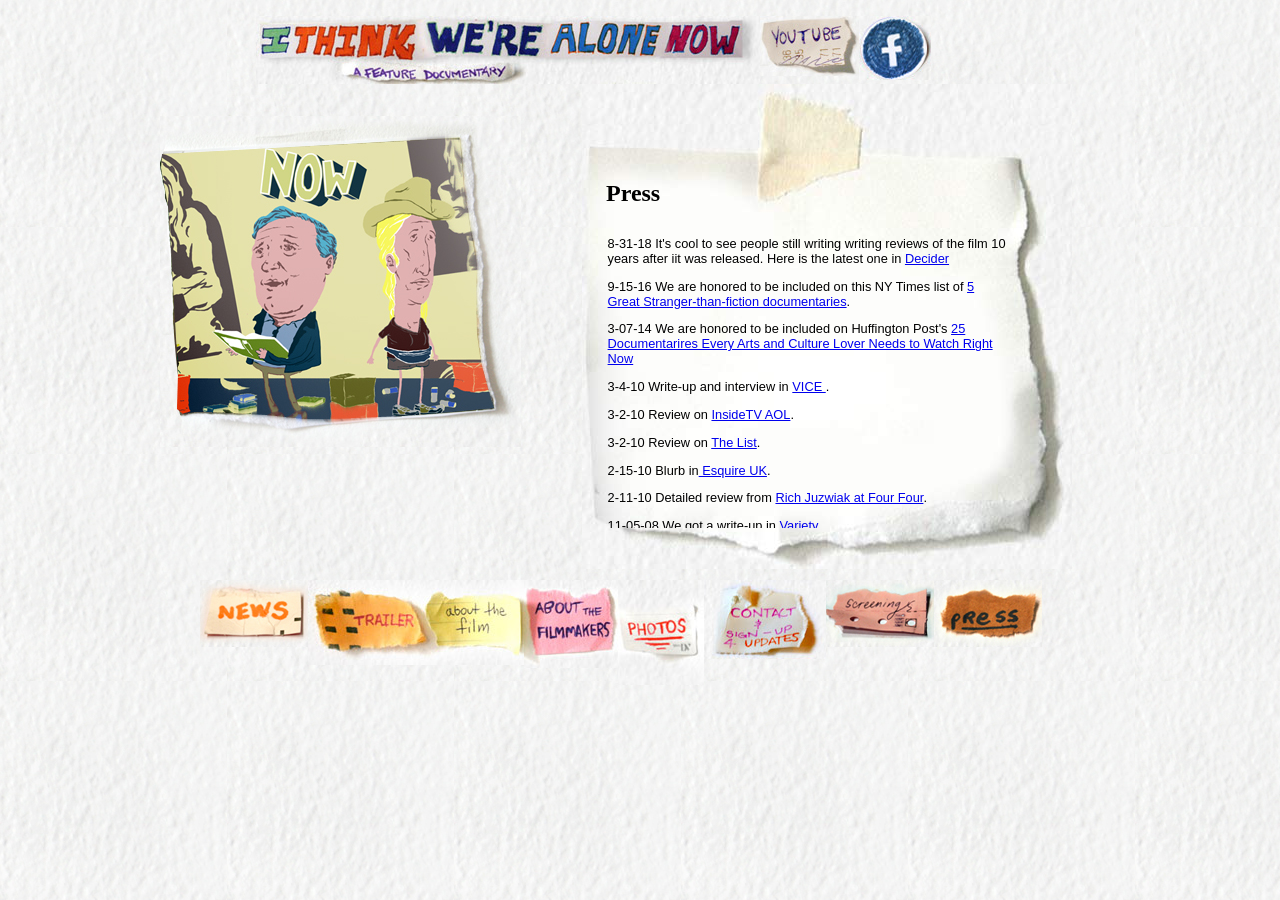
<file: press.htm>
<!DOCTYPE html
PUBLIC "-//W3C//DTD XHTML 1.0 Strict//EN" 
"http://www.w3.org/TR/xhtml1/DTD/xhtml1-strict.dtd">
<html xmlns="http://www.w3.org/1999/xhtml" xml:lang="en" lang="en">
  <head>
    <meta name="viewport" content="width=device-width, initial-scale=1" />
    <link href="css/base.css" media="screen" rel="Stylesheet" type="text/css" />
    <title>I Think We're Alone Now - A feature Documentary</title>
      <link href="css/responsive.css" media="screen" rel="Stylesheet" type="text/css" />
</head>
 	
<body>
<h1><a href="index.html">I Think We're Alone Now - a Feature Documentary</a></h1>
<ul id="social"><li><a href="http://www.youtube.com/watch?v=0MxXqF-fgJY" id="youtube">youtube</a></li><li><a href="http://www.facebook.com/pages/I-THINK-WERE-ALONE-NOW/84271856124?ref=ts" id="myspace">myspace</a></li></ul>
<div id="left">
<img src="images/presspic.jpg" height="331" width="361" alt="image place" />
</div>
<div id="right">
<h2>Press</h2>
  <div id="scroll">
	    <p>8-31-18 It's cool to see people still writing writing reviews of the film 10 years after iit was released. Here is the latest one in <a href="https://decider.com/2018/08/31/i-think-were-alone-now-documentary-review/">Decider</a></p>
   <p>9-15-16 We are honored to be included on this NY Times list of <a href="&lt;p&gt;9-15-16 Honored to be included in this NY Times list of 5 Great Stranger-than-fiction documentaries. &lt;/p&gt;">5 Great Stranger-than-fiction documentaries</a>. </p>
	   <p>3-07-14 We are honored to be included on Huffington Post's <a href="https://www.huffingtonpost.com/2014/02/18/art-documentaries-netflix_n_4809419.html">25 Documentarires Every Arts and Culture Lover Needs to Watch Right Now </a></p>
  <p>3-4-10 Write-up and interview in <a href="http://www.viceland.com/blogs/en/2010/03/04/i-think-were-obsessed-now/" target="http://www.viceland.com/blogs/en/2010/03/04/i-think-were-obsessed-now/"> VICE </a>.</p>
    <p>3-2-10 Review on <a href="http://insidetv.aol.com/2010/03/02/i-think-were-alone-now-stalking-tiffany/" target="http://insidetv.aol.com/2010/03/02/i-think-were-alone-now-stalking-tiffany/"> InsideTV AOL</a>.</p>
    <p>3-2-10 Review on <a href="http://www.list.co.uk/article/24055-i-think-were-alone-now/" target="http://www.list.co.uk/article/24055-i-think-were-alone-now/"> The List</a>.</p>
      <p>2-15-10 Blurb in<a href="http://www.esquire.co.uk/2010/02/who-are-you-calling-a-stalker/" target="http://www.esquire.co.uk/2010/02/who-are-you-calling-a-stalker/"> Esquire UK</a>.</p>
    <p>2-11-10 Detailed review from <a href="http://fourfour.typepad.com/fourfour/2010/02/completely-obsessed.html" target="http://fourfour.typepad.com/fourfour/2010/02/completely-obsessed.html">Rich Juzwiak at Four Four</a>.</p>
   	<p>11-05-08 We got a write-up in <a href="http://www.variety.com/review/VE1117938926.html?categoryid=31&amp;cs=1" target="http://www.variety.com/review/VE1117938926.html?categoryid=31&amp;cs=1">Variety</a>.</p>
  	<p>9-25-08 Moriarty of <a href="http://www.aintitcool.com/node/38497" target="http://www.aintitcool.com/node/38497">Ain't it Cool News</a> had some nice things to say about the film.</p>
  	<p>9-24-08 We landed a review from <a href="http://www.ifc.com/film/indie-eye/2008/09/fantastic-fest-2008-i-think-we.php" target="http://www.ifc.com/film/indie-eye/2008/09/fantastic-fest-2008-i-think-we.php">IFC</a>.</p>
  	<p>9-23-08 The film was included in the &quot;Best of the (Sidewalk) Fest&quot; article in the Birmingham's <a href="http://www.bhamweekly.com/article.php?article_id=00990" target="http://www.bhamweekly.com/article.php?article_id=00990">Bham Weekly</a>.</p>
  	<p>9-20-08 The film was reviewed on <a href="http://blog.spout.com/2008/09/24/i-think-were-alone-now-review-fantastic-fest-2008/" target="http://blog.spout.com/2008/09/24/i-think-were-alone-now-review-fantastic-fest-2008/">Spout Blog</a>.</p>
  	<p>9-19-08 The film was reviewed by <a href="http://www.stalepopcorn.co.uk/reviews/movie-reviews-theatrical/movie-review-i-think-were-alone-now/" target="http://www.stalepopcorn.co.uk/reviews/movie-reviews-theatrical/movie-review-i-think-were-alone-now/">Stale Popcorn</a>.</p>
  	<p>9-18-08 Sean gave an in depth interview to <a href="http://hermitosis.blogspot.com/2008/09/exclusive-interview-in-new-film-by-sean.html" target="http://hermitosis.blogspot.com/2008/09/exclusive-interview-in-new-film-by-sean.html">Hermatosis</a>.</p>
  	<p>9-17-08 We got a review from <a href="http://www.cinematical.com/2008/09/17/watch-this-tiffany-stalkers-and-the-dark-side-of-fandom/" target="http://www.cinematical.com/2008/09/17/watch-this-tiffany-stalkers-and-the-dark-side-of-fandom/">Cinematical</a>.</p>
    <p>9-05-08 We got a 4 star review from <a href="http://efilmcritic.com/review.php?movie=17314" target="http://efilmcritic.com/review.php?movie=17314">efilmcritic</a>.</p>
    <p>8-22-08 We got a feature article in <a href="http://www.7x7sf.com/arts_entertainment/film/27289454.html" target="http://www.7x7sf.com/arts_entertainment/film/27289454.html">7x7 
      magazine</a> out of San Francisco.</p>
    <p>7-21-08 We got 4 stars and a review from <a href="http://filmthreat.com/index.php?section=reviews&Id=11112" target="http://filmthreat.com/index.php?section=reviews&amp;id=11112">Film 
      Threat</a>.</p>
  	<p>6-9-2008 We got a review on <a href="http://twitchfilm.net/site/view/i-think-were-alone-now-review" target="http://twitchfilm.net/site/view/i-think-were-alone-now-review">Twitchfilm.net</a>.</p>
  	<p>4-30-2008 <a href="http://www.nationalpost.com/arts/story.html?id=480507" target="http://www.nationalpost.com/arts/story.html?id=480507">The 
      National Post</a> in Toronto examines the film at the Over the Top Film 
      Festival. </p>
  	<p>4-25-2008 <a href="http://stream.publicbroadcasting.net/production/mp3/national/local-national-699191.mp3%0D" target="http://stream.publicbroadcasting.net/production/mp3/national/local-national-699191.mp3">Sean 
      was interviewed</a> on the NPR show <a href="http://www.signalradio.org/" target="http://www.signalradio.org/">The 
      Signal</a> on April 25th. </p>
    <p>4-23-2008 The <a href="http://www.eyeweekly.com/music/streetspirit/article/25350" target="http://www.eyeweekly.com/music/streetspirit/article/25350">Eye 
      Weekly in Toronto</a> wrote a review of the film.</p>
    <p>4-1-2008 We got a review in the <a href="http://www.chicagotribune.com/topic/orl-fff08reviews0108apr01,1,2657097.story" target="http://www.chicagotribune.com/topic/orl-fff08reviews0108apr01,1,2657097.story">Chicago Tribune</a>.</p>
    <p>3-3-2008 We got an odd comparison to &quot;Zoo&quot; in <a href="vox.jpg" target="vox.jpg">The 
      Missouri Vox</a>.</p>
    <p> 3-1-2008 The <a href="metro_blurb.jpg" target="metro_blurb.jpg">San Jose 
      Metro</a> wrote a small blurb about the film.</p>
  	<p>2-1-2008 <a href="http://www.santacruzsentinel.com/story.php?storySection=Style&sid=65383" target="http://www.santacruzsentinel.com/story.php?storySection=Style&amp;sid=65383">The Santa Cruz Sentinel interviewed Sean</a> about the Slamdance experience.</p> 
  	<p>1-30-2008 Gary Singh, from <a href="http://www.metroactive.com/metro/01.23.08/alleys-0804.html" target="http://www.metroactive.com/metro/01.23.08/alleys-0804.html">Metro 
      Newspaper</a>, tracked down Jeff Turner and wrote a column based on his 
      experience.</p> 
	<p>1-23-2008 Our producer, Jordy Cohen, gave an interview to the <a href="http://www.nydailynews.com/blogs/sundance/2008/01/slamdance-doc-uncovers-the-tif.html" target="http://www.nydailynews.com/blogs/sundance/2008/01/slamdance-doc-uncovers-the-tif.html">NY 
      Daily News</a> about the film.</p>
	<p>1-23-2008 We are featured in the <a href="http://www.gtweekly.com/dreams-never-die" target="http://www.gtweekly.com/dreams-never-die">Santa 
      Cruz Good Times</a>.</p>
	<p>1-22-2008 We got a review in the <a href="http://latimesblogs.latimes.com/sundance/2008/01/slamdance-could.html" target="http://latimesblogs.latimes.com/sundance/2008/01/slamdance-could.html">LA 
      Times</a>.</p>
	<p>1-20-2008 We are mentioned in <a href="http://www.variety.com/article/VR1117979180.html?categoryId=2472&cs=1" target="http://www.variety.com/article/vr1117979180.html?categoryid=2472&amp;cs=1">Variety</a>.</p>
    <p>1-19-2008 Sean was a guest on <a href="http://www.parkcity.tv/" target="http://www.parkcity.tv/">Park 
      City TV</a> this morning to discuss the film. </p>
  	<p>1-18-2008 We are mentioned in the new <a href="EWarticle.jpg" target="ewarticle.jpg">Entertainment 
      Weekly</a>.</p>
    <p>1-17-2008 The film is featured in the <a href="myspacefeature.jpg" target="myspacefeature.jpg">Myspace 
      film spotlight</a>.</p>
    <p>1-7-2008 Sean is interviewed on the <a href="http://www.npr.org/blogs/bryantpark/2008/01/i_think_were_alone_now_1.html" target="http://www.npr.org/blogs/bryantpark/2008/01/i_think_were_alone_now_1.html">NPR 
      show, The Bryant Park Project. </a>You can listen to the <a href="http://www.npr.org/blogs/bryantpark/2008/01/i_think_were_alone_now_1.html" target="http://www.npr.org/blogs/bryantpark/2008/01/i_think_were_alone_now_1.html">segment 
      here</a>.</p>
    <p>12-27-2007 Sean Donnelly (director), Jordy Cohen (producer), Jeff Turner 
      (star) and Doug Hawes (friend of Jeff's) were all interviewed for an hour 
      long episode of Adam Gorightly's <a href="http://www.blogtalkradio.com/Gorightly/2007/12/28/Sean-Donnelly" target="http://www.blogtalkradio.com/gorightly/2007/12/28/sean-donnelly">BlogTalkRadio</a> 
      show. Jeff talks at great lengths about many of his conspiracy theories, 
      and this interview is reccomended to hardcore fans only.</p>
    <p>12-13-2007 <a href="http://www.rollingstone.com/rockdaily/index.php/2007/12/13/new-documentary-explores-superfans-obsession-with-tiffany/" target="http://www.rollingstone.com/rockdaily/index.php/2007/12/13/new-documentary-explores-superfans-obsession-with-tiffany/">Rolling 
      Stone</a> writes about the film in their Rock & Roll Daily!.</p>
    <p>12-9-2007<a href="http://www.hofstra.edu/CampusL/WRHU/index_wrhu.cfm" target="http://www.hofstra.edu/campusl/wrhu/index_wrhu.cfm">WRHU.org</a> 
      did a radio interview with Jeff Turner, Sean Donnelly, and Jordy Cohen. 
      Jeff takes a pop quiz on Tiffany facts and answers questions about what 
      its like having a film made about him, radionics, and much more. Check out 
      the interview <a href="radioedit.mp3">here</a>.</p>
  </div>
</div>

<div id="navcontainer">
<ul id="navlist">
<li><a href="news.html" class="news" >News</a></li>
<li><a href="trailer.htm" class="trailer">Trailer</a></li>
<li><a href="aboutfilm.htm" class="aboutfilm">About the Film</a></li>
<li><a href="aboutmakers.htm" class="aboutmakers">About The Filmmakers</a></li>
<li><a href="photos.htm" class="photos">Photos</a></li>
<li><a href="updates.htm" class="updates">Sign up for Updates</a></li>
<li><a href="screenings.htm" class="screenings">Screenings</a></li>
<li><a href="press.htm" class="press">Press</a></li>
</ul></div>


</body>

</html>
</file>
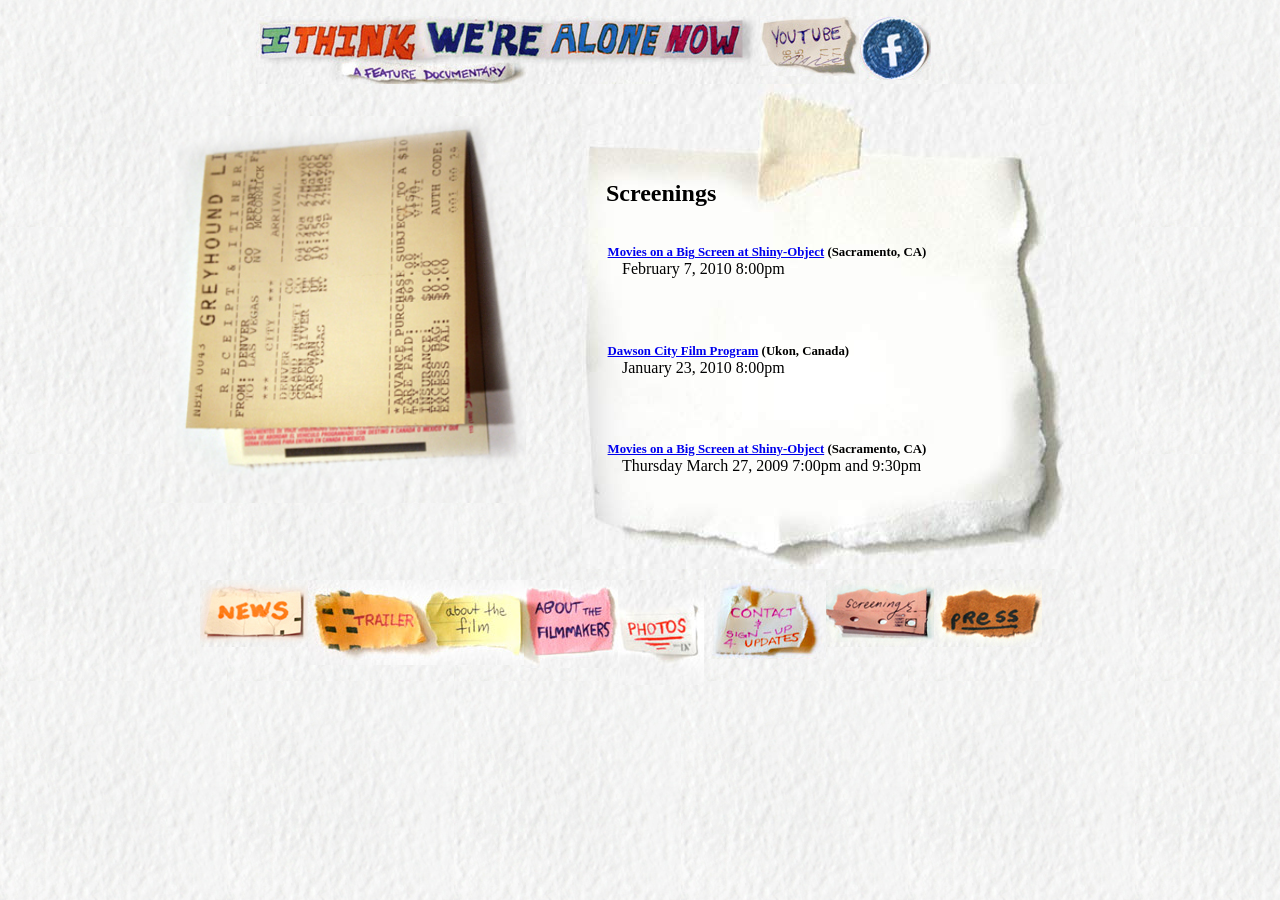
<file: screenings.htm>
<!DOCTYPE html
PUBLIC "-//W3C//DTD XHTML 1.0 Strict//EN" 
"http://www.w3.org/TR/xhtml1/DTD/xhtml1-strict.dtd">
<html xmlns="http://www.w3.org/1999/xhtml" xml:lang="en" lang="en">
  <head>
    <meta name="viewport" content="width=device-width, initial-scale=1" />
    <link href="css/base.css" media="screen" rel="Stylesheet" type="text/css" />
    <title>I Think We're Alone Now - A feature Documentary</title>
    <style type="text/css">
<!--
.style1 {font-family: Georgia, "Times New Roman", Times, serif}
-->
    </style>
      <link href="css/responsive.css" media="screen" rel="Stylesheet" type="text/css" />
</head>
 	
<body>
<h1><a href="index.html">I Think We're Alone Now - a Feature Documentary</a></h1>
<ul id="social">
  <li><a href="http://youtube.com/itwanfilm" target="http://youtube.com/itwanfilm" id="youtube">youtube</a></li>
  <li><a href="http://www.facebook.com/pages/I-THINK-WERE-ALONE-NOW/84271856124?ref=ts" target="http://www.myspace.com/ithinkwerealonenow" id="myspace">myspace</a></li>
</ul>
<div id="left">
<img src="images/screeningspic.jpg" height="298" width="366" alt="image place" />
</div>
<div id="right">
<h2>Screenings</h2>


   <div id="scroll">
    
    
    
     <dl class="style1">
      <dt> 
        <div align="left"> 
          <div align="left"> <a href="http://www.shiny-object.com/screenings/" target="http://www.shiny-object.com/screenings/"> Movies on a Big Screen at Shiny-Object</a> (Sacramento, CA)</div>
        </div>
      </dt>
      <dd>February 7, 2010 8:00pm</dd>
      <dt>&nbsp; </dt>
      <dt>&nbsp;</dt>
    </dl>
    
    
    
         <dl class="style1">
      <dt> 
        <div align="left"> 
          <div align="left"><a href="http://www.dawsonfilmfest.com/" target="http://www.dawsonfilmfest.com/"> Dawson City Film Program</a> (Ukon, Canada) </div>
        </div>
      </dt>
      <dd>January 23, 2010 8:00pm</dd>
      <dt>&nbsp; </dt>
      <dt>&nbsp;</dt>
    </dl>
    
    
    
   
    <dl class="style1">
      <dt> 
        <div align="left"> 
          <div align="left"><a href="http://www.shiny-object.com/screenings/" target="http://www.shiny-object.com/screenings/"> Movies on a Big Screen at Shiny-Object</a> (Sacramento, CA) </div>
        </div>
      </dt>
      <dd>Thursday March 27, 2009 7:00pm and 9:30pm</dd>
      <dt>&nbsp; </dt>
      <dt>&nbsp;</dt>
    </dl>
   
   
   
   
      <dl class="style1">
      <dt> 
        <div align="left"> 
          <div align="left"><a href="http://www.bostonundergroundfilmfestival.com/" target="http://www.bostonundergroundfilmfestival.com/"> Boston Underground Film Festival</a> (Boston, MA) </div>
        </div>
      </dt>
      <dd>Friday March 20, 2009 7:45pm at Kendell Square</dd>
      <dd>Wednesday March 25, 2009 7:45pm at Kendell Square</dd>
      <dt>&nbsp; </dt>
      <dt>&nbsp;</dt>
    </dl>
   
 
    
    
    
    <dl class="style1">
      <dt> 
        <div align="left"> 
          <div align="left"><a href="http://www.bigskyfilmfest.org/" target="http://www.bigskyfilmfest.org/"> The Big Sky Film Festival</a> (Missoula, MT) </div>
        </div>
      </dt>
      <dd>Tuesday February 17, 2009 11:15 pm</dd>
      <dt>&nbsp; </dt>
      <dt>&nbsp;</dt>
    </dl>
    
    
    
 
    
    
    <dl class="style1">
      <dt> 
        <div align="left"> 
          <div align="left"><a href="http://www.originalalamo.com/" target="http://www.originalalamo.com/"> Alamo Drafthouse</a> (Austin, TX) </div>
        </div>
      </dt>
      <dd>Tuesday January 27, 2009</dd>
      <dd>Wednesday January 28, 2009</dd>
      <dt>&nbsp; </dt>
      <dt>&nbsp;</dt>
    </dl>
    
    
      
    <dl class="style1">
      <dt> 
        <div align="left"> 
          <div align="left"><a href="http://www.winnipegfilmgroup.com/cinematheque/gimme_some_truth_i_think_we_re_alone_now.aspx" target="http://www.winnipegfilmgroup.com/cinematheque/gimme_some_truth_i_think_we_re_alone_now.aspx"> Winnipeg Cinematheque</a> (Winnipeg, Canada) </div>
        </div>
      </dt>
      <dd>Saturday November8, 2008 9:00 pm </dd>
      <dt>&nbsp; </dt>
      <dt>&nbsp;</dt>
    </dl>
    
    
    
    <dl class="style1">
      <dt> 
        <div align="left"> 
          <div align="left"><a href="http://www.idfa.nl/en" target="http://www.idfa.nl/en"> IDFA - International Documentary Film Festival of Amsterdam</a> (Amsterdam) </div>
        </div>
      </dt>
      <dd>Friday November 21, 2008 5:45 pm Tuschinski 2</dd>
      <dd>Sunday November 23, 2008 10:00 am Tuschinski 5</dd>
      <dd>Thursday November 27, 2008 10:30 pm Munt 13</dd>
      <dt>&nbsp; </dt>
      <dt>&nbsp;</dt>
    </dl>
    
    
      <dl class="style1">
   <dt>
   <div align="left"><div align="left"><a href="http://sfindie.com/" target="http://sfindie.com/">SF Docfest</a> (San Francisco, CA) </div>
        </div>
      </dt>
      <dd>October 24, 2008 9:30 pm Roxie Cinema</dd>
      <dd>October 29, 2008 9:30 pm Roxie Cinema</dd>
	  <dd>November 1, 2008 7:15 pm Shattuck Cinema (Berkeley)</dd>
      <dt>&nbsp; </dt>
      <dt>&nbsp;</dt>
      </dl>
  
    
    <dl class="style1">
      <dt> 
        <div align="left"> 
          <div align="left"><a href="http://sidewalk.bside.com/2008/films/ithinkwerealonenow_sidewalk2008" target="http://sidewalk.bside.com/2008/films/ithinkwerealonenow_sidewalk2008">Sidewalk 
            Film Festival</a> (Birmingham, Alabama) </div>
        </div>
      </dt>
      <dd>Sept 27, 2008 11:30 am Harbert Center</dd>
      <dt>&nbsp; </dt>
      <dt>&nbsp;</dt>
    </dl>
   
 
  <dl class="style1">
  <dt> 
    <div align="left"> 
      
    <div align="left"><a href="http://www.fantasticfest.com/" target="http://www.fantasticfest.com/">Fantastic 
      Fest</a> (Austin, Texas) </div>
    </div>
  </dt>
  
      <dd>September 20, 2008 1:50 pm Alamo S. Lamar 1</dd>
      <dd>September 22, 2008 4:40 pm Alamo S. Lamar 2</dd>
<dd>&nbsp;</dd>
</dl> 

<dl class="style1">
  <dt> 
    <div align="left"> 
      <div align="left"><a href="http://www.melbournefilmfestival.com.au/" target="http://www.melbournefilmfestival.com.au/">Melbourne 
        International Film Festival</a> (Melbourne, Australia) </div>
    </div>
      <dd>July 30, 2008 Greater Union 5</dd>
      <dd>August 10, 3:15pm Greater Union 5</dd>
  <dt>&nbsp;</dt>
</dl>

<dl class="style1">
<dt> 
    <div align="left"> 
      <div align="left"><a href="http://www.nzff.co.nz/" target="http://www.nzff.co.nz/">New 
        Zealand International Film Festivals</a> (New Zealand) </div>
    </div>
  </dt>
  
      <dd>Auckland- July 23, 2008 6:30 pm Sky City Queen Street</dd>
      <dd>Auckland- July 26, 2008 4:30 pm Sky City Queen Street</dd>
      <dd>Wellington- July 30, 2008 8:30 pm Film Archive</dd>
      <dd>Wellington- August 2, 2008 8:15 pm Film Archive</dd>
<dd>&nbsp;</dd>
</dl>

    <dl class="style1">
      <dt> 
        <div align="left"> 
          <div align="left"><a href="http://www.fantasiafest.com" target="http://www.fantasiafest.com">Fantastia 
            Film Festival</a> (Montreal, Canada) </div>
        </div>
      </dt>
      <dd>July 15, 2008 8:00 pm J.A. De Seve</dd>
      <dd>July 17, 2008 5:30 pm J.A. De Seve</dd>
      <dt>&nbsp;</dt>
    </dl>
    <dl class="style1">
      <dt> 
        <div align="left"><a href="http://www.insideout.on.ca" target="http://www.insideout.on.ca">Inside 
          Out Gay/Lesbian Festival</a> (Toronto, Canada) </div>
      </dt>
      <dd>May 24, 2008 2:15 pm</dd>
      <dt>&nbsp;</dt>
    </dl>
    <dl class="style1">
      <dt> 
        <div align="left"><a href="http://www.mdfilmfest.com" target="http://www.mdfilmfest.com">Maryland 
          Film Festival</a> (Baltimore USA) </div>
      </dt>
      <dd>May 3, 2008 9:00 pm</dd>
      <dd>May 4, 2008 5:30 pm</dd>
    </dl>


	<dl class="style1">
  	  <dt>&nbsp;</dt>
  	  
  	  <dt>
        <div align="left"><a href="http://www.overthetopfest.com" target="http://www.overthetopfest.com">Over 
          the Top Festival</a> (Toronto, Canada) </div>
  	  </dt>
 	 
  	  <dd>Apr 30, 2008 9:30 pm</dd>
  	  
  	</dl>



	<dl class="style1">
  	  <dt>&nbsp;</dt>
  	  
  	  <dt>
        <div align="left"><a href="http://www.floridafilmfestival.com" target="http://www.floridafilmfestival.com">Florida 
          Film Festival</a> (Maitland, Florida) </div>
  	  </dt>
  	 
  	  <dd>Mar 30, 2008 5:30 pm Regal Winter Park Village</dd>
  	  <dd>Apr 1, 2008 9:30 pm Enzian Theater</dd>
  	  
  	</dl>

	<dl class="style1">
  	  <dt>&nbsp;</dt>
  	  
  	  <dt>
        <div align="left"><a href="http://www.cinequest.org/indexcq.php" target="http://www.cinequest.org/indexcq.php">Cinequest 
          Film Festival</a> (San Jose, California) </div>
  	  </dt>
 	 
  	  <dd>Mar 8, 2008 2:00 pm The Camera 12 Cinemas</dd>

  	</dl>


	<dl class="style1">
  	  <dt>&nbsp;</dt>
  	  
  	  <dt>
        <div align="left"><a href="http://www.truefalse.org" target="http://www.truefalse.org">True/False 
          Film Festival</a> (Columbia, Missouri) </div>
  	  </dt>
 	 
  	  <dd>Feb 29, 2008 10:30 pm Forrest Theater</dd>
  	  <dd>Mar 2, 2008 8:30 pm Big Rag Tag</dd>

  	</dl>


  	<dl class="style1">
  	  <dt>&nbsp;</dt>
  	  
  	  <dt>
        <div align="left"><a href="http://www.slamdance.com" target="http://www.slamdance.com">World 
          Premiere Slamdance Film Festival</a> (Park City, Utah) </div>
  	  </dt> 	 
  	  <dd>Sunday January 20th, 2008, 12:30 pm </dd>
  	  <dd>Wednesday January 23rd, 2008, 9:30 pm</dd>
  	</dl>
  	
  	
  	
  	
  	
  	
  	
  	
  	
   	
  	
  	
   		
  	
  	
</div>
</div>  	
    

<div id="navcontainer">
<ul id="navlist">
<li><a href="news.html" class="news" >News</a></li>
<li><a href="trailer.htm" class="trailer">Trailer</a></li>
<li><a href="aboutfilm.htm" class="aboutfilm">About the Film</a></li>
<li><a href="aboutmakers.htm" class="aboutmakers">About The Filmmakers</a></li>
<li><a href="photos.htm" class="photos">Photos</a></li>
<li><a href="updates.htm" class="updates">Sign up for Updates</a></li>
<li><a href="screenings.htm" class="screenings">Screenings</a></li>
<li><a href="press.htm" class="press">Press</a></li>
</ul></div>


</body>

</html>
</file>
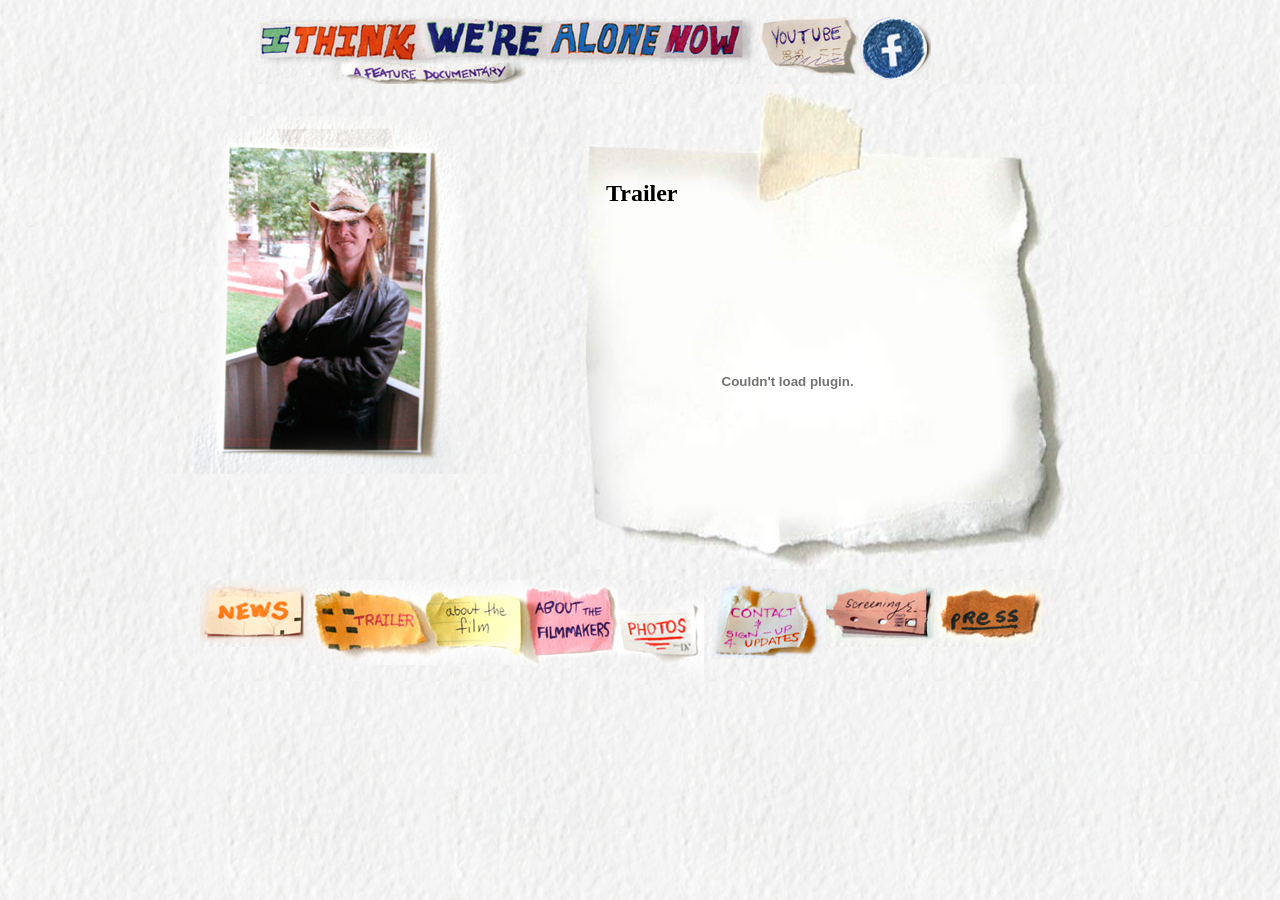
<file: trailer.htm>
<!DOCTYPE html
PUBLIC "-//W3C//DTD XHTML 1.0 Strict//EN" 
"http://www.w3.org/TR/xhtml1/DTD/xhtml1-strict.dtd">
<html xmlns="http://www.w3.org/1999/xhtml" xml:lang="en" lang="en">
  <head>
    <meta name="viewport" content="width=device-width, initial-scale=1" />
    <link href="css/base.css" media="screen" rel="Stylesheet" type="text/css" />
    <title>I Think We're Alone Now - A feature Documentary</title>
      <link href="css/responsive.css" media="screen" rel="Stylesheet" type="text/css" />
</head>
 	
<body>
<h1>I Think We're Alone Now - a Feature Documentary</h1>
<ul id="social">
  <li><a href="http://youtube.com/itwanfilm" target="http://youtube.com/itwanfilm" id="youtube">youtube</a></li>
  <li><a href="http://www.facebook.com/pages/I-THINK-WERE-ALONE-NOW/84271856124?ref=ts" id="myspace">myspace</a></li></ul>
<div id="left">
<img src="images/trailerpic.jpg" alt="Trailer" width="339" height="358" />
</div>

<div id="right">

<h2>Trailer</h2>

<div id="scroll"><p>

<object width="360" height="291"><param name="movie" value="http://www.youtube.com/v/0MxXqF-fgJY&hl=en_US&fs=1&"></param><param name="allowFullScreen" value="true"></param><param name="allowscriptaccess" value="always"></param><embed src="http://www.youtube.com/v/0MxXqF-fgJY&hl=en_US&fs=1&" type="application/x-shockwave-flash" allowscriptaccess="always" allowfullscreen="true" width="360" height="291"></embed></object>

</p>
</div>
</div>

<div id="navcontainer">
<ul id="navlist">
<li><a href="news.html" class="news" >News</a></li>
<li><a href="trailer.htm" class="trailer">Trailer</a></li>
<li><a href="aboutfilm.htm" class="aboutfilm">About the Film</a></li>
<li><a href="aboutmakers.htm" class="aboutmakers">About The Filmmakers</a></li>
<li><a href="photos.htm" class="photos">Photos</a></li>
<li><a href="updates.htm" class="updates">Sign up for Updates</a></li>
<li><a href="screenings.htm" class="screenings">Screenings</a></li>
<li><a href="press.htm" class="press">Press</a></li>
</ul></div>


</body>

</html>
</file>
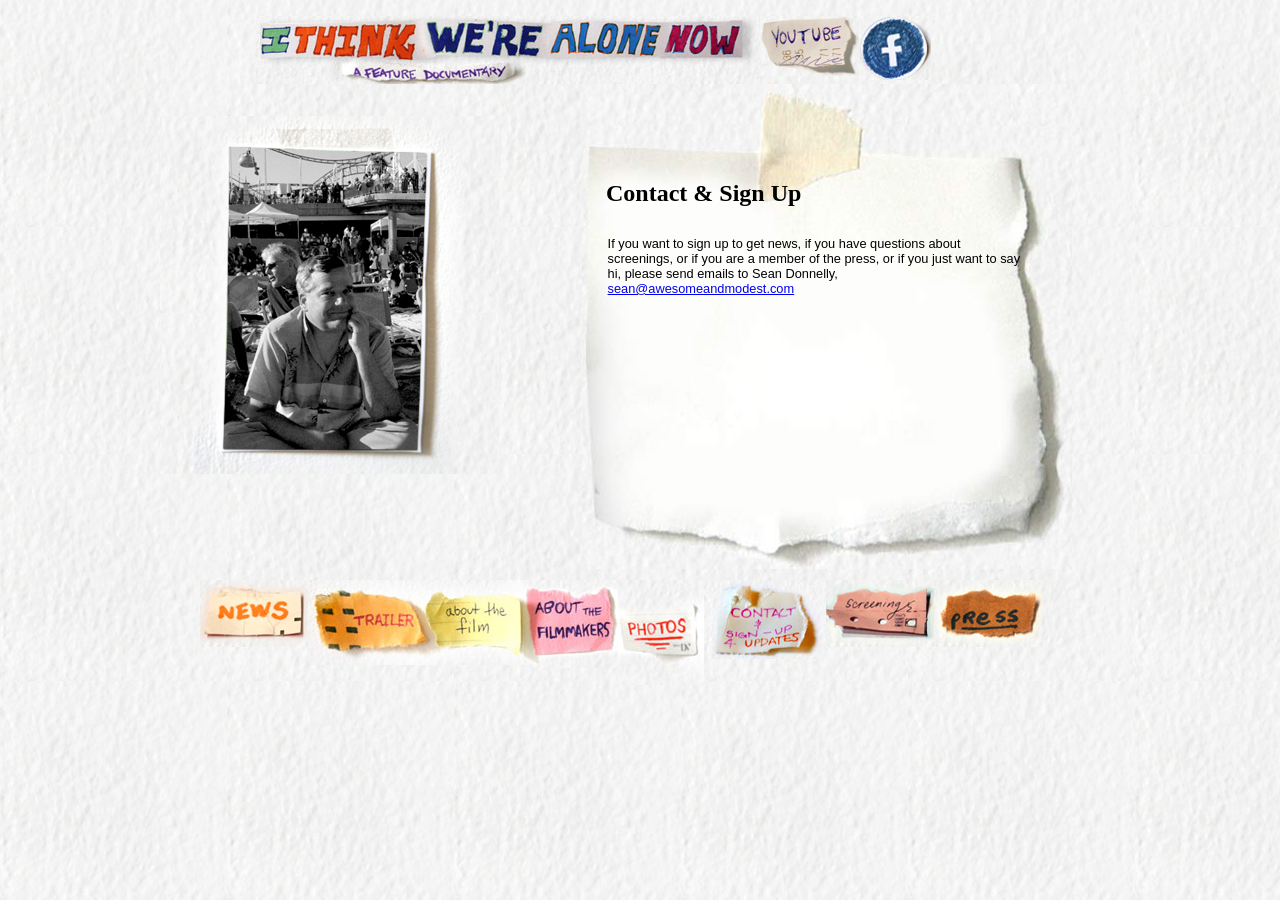
<file: updates.htm>
<!DOCTYPE html
PUBLIC "-//W3C//DTD XHTML 1.0 Strict//EN" 
"http://www.w3.org/TR/xhtml1/DTD/xhtml1-strict.dtd">
<html xmlns="http://www.w3.org/1999/xhtml" xml:lang="en" lang="en">
  <head>
    <meta name="viewport" content="width=device-width, initial-scale=1" />
    <link href="css/base.css" media="screen" rel="Stylesheet" type="text/css" />
    <title>I Think We're Alone Now - A feature Documentary</title>
      <link href="css/responsive.css" media="screen" rel="Stylesheet" type="text/css" />
</head>
 	
<body>
<h1>I Think We're Alone Now - a Feature Documentary</h1>
<ul id="social">
  <li><a href="http://youtube.com/itwanfilm" id="youtube">youtube</a></li>
  <li><a href="http://www.facebook.com/pages/I-THINK-WERE-ALONE-NOW/84271856124?ref=ts" id="myspace">myspace</a></li></ul>
<div id="left">
<img src="images/signup.jpg" alt="Sign Up" width="339" height="358" />
</div>
<div id="right">
<h2>Contact & Sign Up</h2>
<div id="scroll">
<p id="updates">If you want to sign up to get news, if you have questions about screenings, or if you are a member of the press, or if you just want to say hi, please send emails to Sean Donnelly, <a href="mailto: sean@awesomeandmodest.com">sean@awesomeandmodest.com</a></p>







</div>
</div>

<div id="navcontainer">
<ul id="navlist">
<li><a href="news.html" class="news" >News</a></li>
<li><a href="trailer.htm" class="trailer">Trailer</a></li>
<li><a href="aboutfilm.htm" class="aboutfilm">About the Film</a></li>
<li><a href="aboutmakers.htm" class="aboutmakers">About The Filmmakers</a></li>
<li><a href="photos.htm" class="photos">Photos</a></li>
<li><a href="updates.htm" class="updates">Sign up for Updates</a></li>
<li><a href="screenings.htm" class="screenings">Screenings</a></li>
<li><a href="press.htm" class="press">Press</a></li>
</ul></div>


</body>

</html>
</file>
<file: css/responsive.css>
/* Mobile adaptation layer for the I Think We're Alone Now site clone.
   Loaded AFTER base.css. Desktop rendering is intentionally left unchanged:
   every structural override lives inside the max-width media query below.
   The only global rule makes raster images never overflow their container,
   which is a no-op on the desktop layout. */

img { max-width: 100%; height: auto; }

@media (max-width: 1000px) {
  * { box-sizing: border-box; }

  html, body { overflow-x: hidden; }

  body {
    width: auto;
    max-width: 960px;
    margin: 0 auto;
    padding-left: 14px;
    padding-right: 14px;
  }

  /* Header wordmark (background image) scales with the viewport */
  h1 {
    float: none;
    margin: 0 auto;
    width: 100%;
    max-width: 504px;
    height: auto;
    aspect-ratio: 504 / 68;
    background-size: contain;
  }

  /* Two-column layout linearizes into a single column */
  #left, #right {
    float: none;
    width: 100%;
    max-width: 490px;
    margin: 0 auto;
  }
  #right {
    height: auto;
    min-height: 0;
    padding-top: 1.5em;
    margin-right: auto;
    background-size: contain;
  }
  #right p { padding-left: 1em; padding-right: 1em; }

  /* The inner "scroll" box becomes natural flow on touch devices */
  #scroll {
    width: 100%;
    height: auto;
    overflow: visible;
    padding-right: 0;
  }

  /* Image-button nav wraps and centers instead of overflowing */
  #navcontainer ul { height: auto; display: flex; flex-wrap: wrap;
    justify-content: center; align-items: center; gap: 4px; }
  #navcontainer ul li { display: inline-flex; }
  #navcontainer ul li a { float: none; }

  /* Social / buy buttons (background images) scale down */
  #social { display: flex; flex-wrap: wrap; justify-content: center;
    align-items: center; gap: 8px; }
  #social li a { float: none; }
  #social a#buydvd {
    width: 100%; max-width: 371px; height: auto;
    aspect-ratio: 371 / 320; background-size: contain;
  }

  /* Forms and photo gallery */
  form, .containingbox { width: 100%; max-width: 400px; }
  .mainimage { float: none; margin: 16px auto; max-width: 100%; }
  .mainimage img { width: 100%; height: auto; }
  #thumbnails, ul.thumbnails { text-align: center; }
}

/* Extra tightening for small phones */
@media (max-width: 480px) {
  #right p { font-size: .85em; }
  .thumbnail img { width: 64px; height: 64px; }
}
</file>
<file: css/base.css>
body{
	padding-top: 1em;
	background-image:  url(../images/seemless.jpg);
	width: 960px;
	margin:0 auto;
	font-family: Verdana, Geneva, Arial, Helvetica, sans-serif;
}
h1{
	font-family: "Times New Roman", Times, serif;
	float: left;
	margin: 0; padding: 0 0 0 0em; color: #fff;  text-indent: -5000px; width: 504px; height: 68px; background-image: url(../images/header.jpg); 	background-repeat: no-repeat;
	margin-left: 3em;
}
h2{
	font-family: "Times New Roman", Times, serif;
	padding-left: 1em;
}
h3{
	padding-left: 1em;
	font-size: 1em;
}
#left{
	float: left;
	width: 375px;
	padding-top: 2em;
}
#right{
	float: right;
	width: 490px;
	margin-right: 3em;
	padding-top: 6em;
	background-image:  url(../images/paperbg4.jpg);
	height: 400px;
	background-repeat: no-repeat;
}
#right h2{
	padding: 0 0 0 1em;
	margin: 0;
}
#social{
	display: inline;
	list-style-type: none;
	padding: 0;
	margin: 0;

}
#social li a{
display: block;
text-decoration: none;
color: #000;
text-indent: -5000px;
float: left;
}
#social a#myspace {
	background-image:  url(../images/myspace.jpg);
	background-repeat: no-repeat;
	width: 72px;
	height: 64px;
}
#social a#youtube {
	background-image:  url(../images/youtube.jpg);
	background-repeat: no-repeat;
	width: 99px;
	height: 60px;
}
#social a#buydvd {
	background-image:  url(../images/buydvd.jpg);
	background-repeat: no-repeat;
	width: 371px;
	height: 320px;
}


#scroll{
	margin-top: 1em;
	padding-right: 1em;

	height: 305px;
	width: 490px;
   overflow:auto;
}

#right p{
padding-left: 2em;
padding-right: 5em;
font-size: .8em;
}

#footer{
	clear: both;
}
#navcontainer ul
{
clear:both;
margin: 0;
padding-top: 0px;
list-style-type: none;
text-align: center;
font-family: arial;
font-size: 14px;
height: 82px;
}

#navcontainer ul li { display: inline; }

#navcontainer ul li a{
display: block;
float: left;
text-decoration: none;
color: #000;
text-indent: -5000px;
}

#navcontainer ul li a.news
{
background: url(../images/news.jpg) top left no-repeat;
width: 108px;
height: 67px;
}

#navcontainer ul li a.trailer
{

background: url(../images/trailer.jpg) top left no-repeat;
width: 115px;
height: 85px;
}
#navcontainer ul li a.aboutfilm
{
background: url(../images/aboutfilm.jpg) top left no-repeat;
width: 101px;
height: 85px;
}
#navcontainer ul li a.aboutmakers
{
background: url(../images/aboutmakers.jpg) top left no-repeat;
width: 94px;
height: 88px;
}
#navcontainer ul li a.photos{
	background: url(../images/photos.jpg) top left no-repeat;
	width: 86px;
	height: 105px;
}
#navcontainer ul li a.updates{
	background: url(../images/updates.jpg) top left no-repeat;
	width: 122px;
	height: 79px;
}
#navcontainer ul li a.screenings{
	background: url(../images/screenings.jpg) top left no-repeat;
	width: 108px;
	height: 67px;
}
#navcontainer ul li a.press{
	background: url(../images/press.jpg) top left no-repeat;
	width: 108px;
	height: 67px;
}




.thumbnail{
float: left;
background: transparent;
margin: 0;
padding: 2px;
list-style: none;
}

.thumbnail img{
clear: both;
border: 0;
}

.thumbnail:hover {



}
.mainimage{
float: left;
background: Black;
margin: 20px 15px 15px 50px;
padding: 5px;
border: 1px solid gray;
}

.mainimage img{
clear: both;
}

.mainimage:hover {
background: #303030;
/*background: #E6E6E6;*/

}
.clearboth { clear: both; }

.containingbox{
	width: 400px
	color: white;
	margin: 0;
	padding: 0;
    list-style: none;	
}

.containingbox li{
list-style: none;
}
.containingbox li a:hover{
	color: White;
}
form{
padding-left: 1em;
	width: 400px;
}
fieldset{
	border: 0;
}
label{

	
}
input{

}
p#thumb{
	font-size: .6em;
	padding-left: 3em;
}
p#updates{
	font-size: .8em;
	padding-right: 4em;
}
dt{
	padding-left: 2em;
	font-weight: bold;
	font-size: .8em;
	padding-top: .5em
}
</file>
